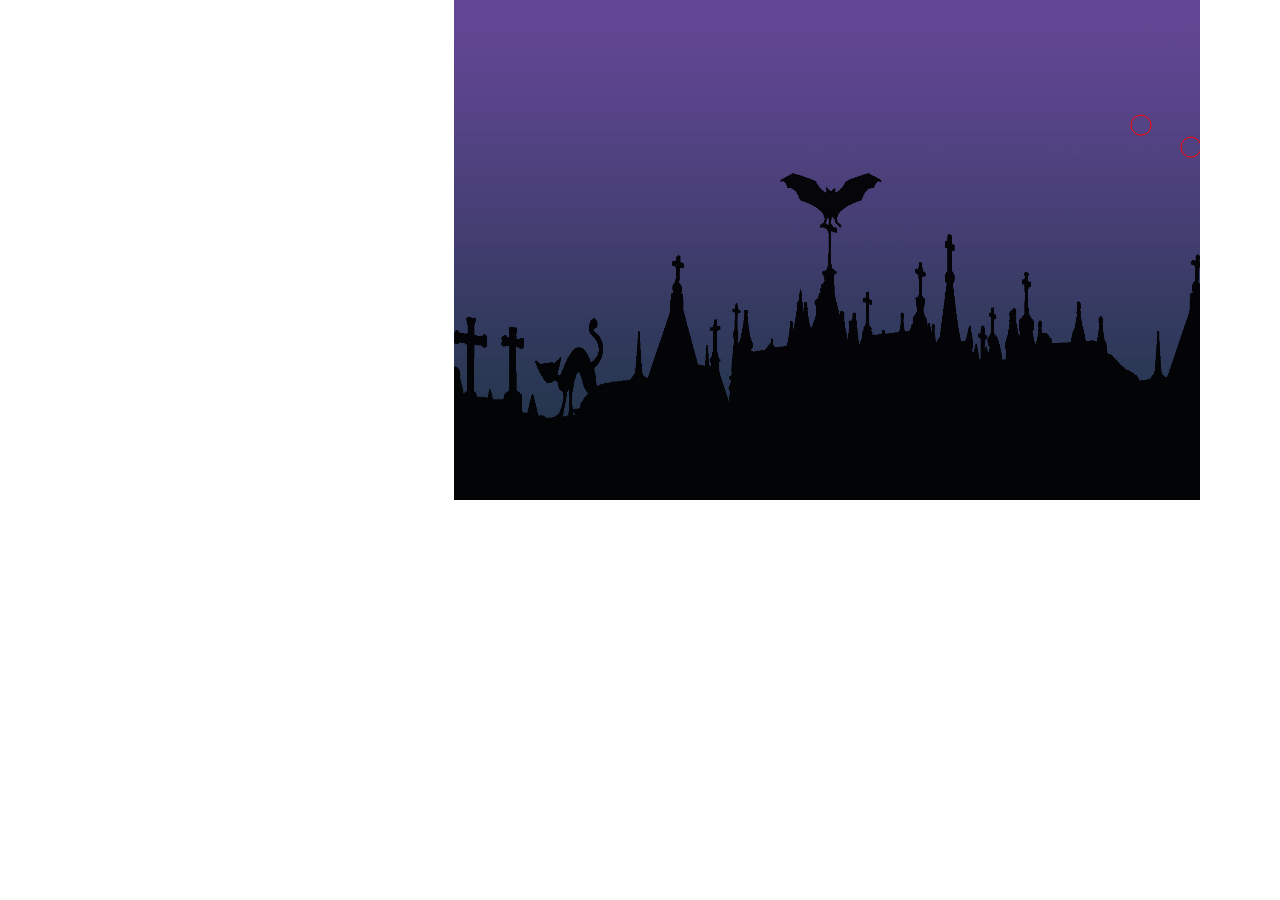
<file: arcade.html>
<!DOCTYPE html>
<html>
<head>
    <title>Space Arcade Game</title>
    <meta name="viewport" content="width=600" />
</head>

<body onload="init()">
	<canvas id="can" height="500" width="1200"
            style="position:absolute;top:0;left:0">
    </canvas>
    <img id="back" style="display:none" src="back2.jpg" />
	<img id="witch" src="witch.png" style="display:none">
</body>

<script type="text/javascript">
        var can, ctx, back, xBack = 0, xIncr = 1,
            imgWidth = 500, shipX = 10, shipY = 140,
            target = [1, 1, 1, 1, 1],
            targetX = [], targetY = [], targetSpeed = 1.5,
            phase = 0.1, targets = 4, bulletX, bulletY, score = 0;
 
        function init() {
            back = document.getElementById("back");
            can = document.getElementById("can");
            ctx = can.getContext("2d");
            ctx.font = "14pt Helvetica";	
						
            newTargets();
            animate();
            can.addEventListener("mousemove",move, false);
            can.addEventListener("touchmove",tMove, false);
            can.addEventListener("mouseup",newBullet, false);
			}
 
        function newTargets() {
            for (i = 0; i < targets; i++) {
                target[i] = 1;
                targetX[i] = can.width + 10 + i * 50;
                targetY[i] = i * Math.PI / 2;
            }
        }
 
        // There is a maximum of 1 bullet
        // If user shoots again, old bullet is gone
        // If bulletX = 0, there is no bullet
 
        // User clicked mouse or lifted finger
        function newBullet(e) {
            bulletX = 35;
            bulletY = shipY + 10;
        }
 
        function animate() {
            model();
            drawBack();
            drawShip();
            drawBullet();
            drawTarget();
            drawScore();
            setTimeout(animate,15);
        }
 
        function model() {
            // if there is a bullet, advance it
            if (bulletX)
                bulletX = bulletX + 2;
            // if the bullet goes off the right edge, zero it
            if (bulletX > can.width)
                 bulletX = 0;
             // move targets
            for (i = 0; i < targets; i++) {
                    targetX[i] -= targetSpeed;
                    targetY[i] += phase;
            }
            // if last target off left edge of screen,
            // generate new set
            if (targetX[targets - 1] < 0)
                newTargets();
        }
 
        function drawBack() {
   			   // pan background
                xBack -= xIncr;
		
				can.onload = function (){
					ctx.drawImage(back, xBack, 0,1200,500);
                };
				// draw new copy at right edge of old copy
                ctx.drawImage(back, xBack + imgWidth, 0,1200,500);
                // if background scrolled off screen, reset
                if (xBack <= -1 * imgWidth)
                    xBack += imgWidth;
        }
 
 
        function drawTarget() {
            ctx.strokeStyle = "red";
            // for each target:
            for (i = 0; i < targets; i++) {
                // if target not yet hit:
                if (target[i]) {
                    // draw a circle
                    ctx.beginPath();
                    var tY = 150 + 25 * Math.sin(targetY[i]);
                    ctx.arc(targetX[i], tY, 10, 0, 2 * Math.PI);
                    ctx.closePath();
                    ctx.stroke();
                    // if bullet inside circle, target is hit
                    if (bulletX && ctx.isPointInPath(bulletX,bulletY)) {
                        target[i] = 0;
                        score = score + 10;
                    }
                }
            }
        }
 
        function drawShip() {
			ctx.fillStyle = "white";
            ctx.beginPath();
            ctx.moveTo(shipX, shipY);
            ctx.lineTo(shipX + 30, shipY + 10);
            ctx.lineTo(shipX, shipY + 20);
            ctx.closePath();
            ctx.fill();
			
        }
 
        function drawBullet() {
            if (bulletX)
                ctx.fillRect(bulletX, bulletY, 2, 1);
        }
 
        function drawScore() {
            var sc = "Score: " + score;
            ctx.fillText(sc, 10, 25);
        }
 
        // move ship in response to mouse
        function move(e)
        {
            if (!e)
                e = event;
            shipY = e.pageY;
            return false;
        }
 
        // move ship in response to touch
        function tMove(e)
        {
            if (!e)
				e = event;
            shipY = e.touches[0].pageY;
            return false;
        }
    </script>
</html>
</file>
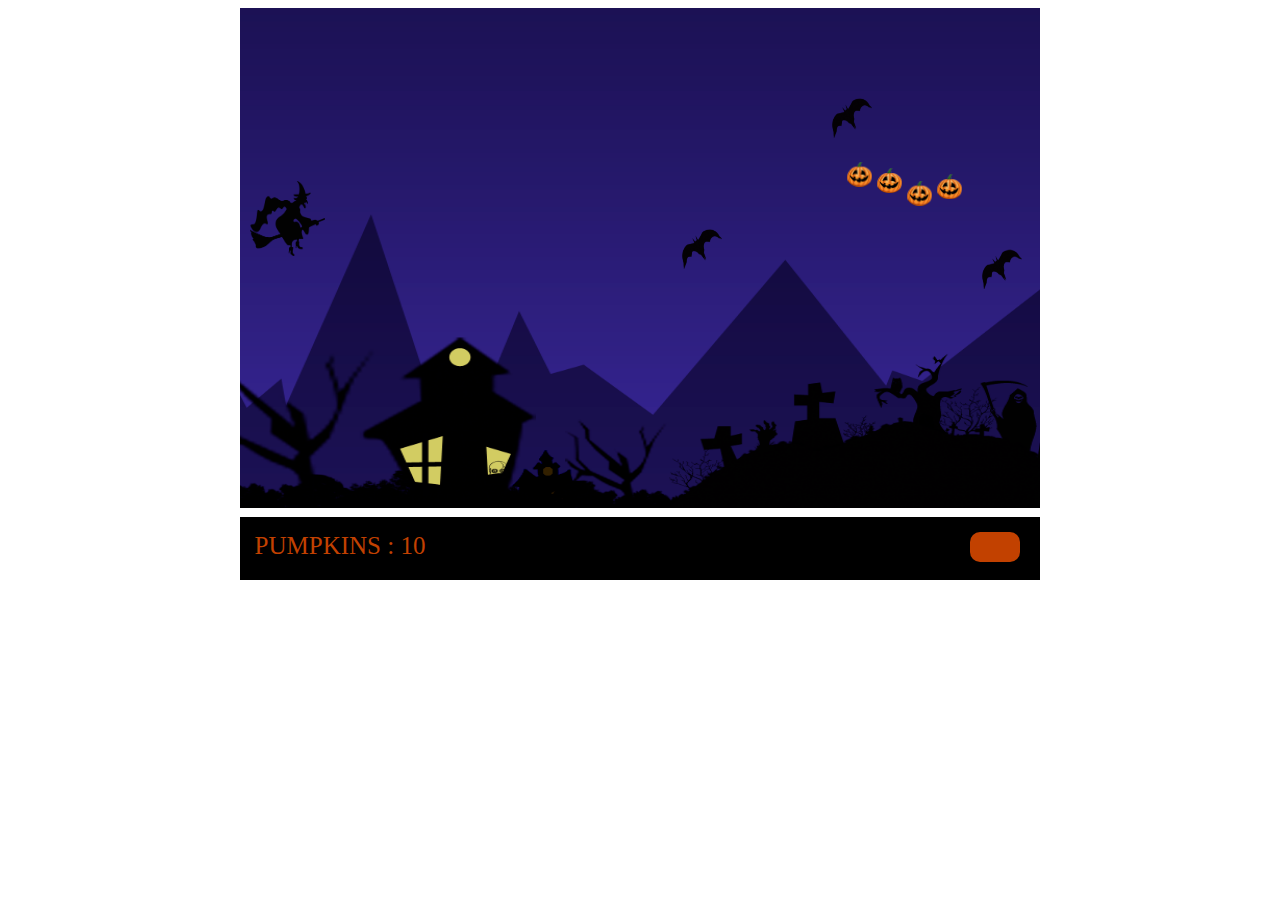
<file: whatelse.html>
<!DOCTYPE html>
<html>
<head>
    <title>Witch Run</title>
<!--    <link href="http://fonts.googleapis.com/css?family=Creepster" rel="stylesheet" type="text/css">	-->
	<meta name="viewport" content="width=600" />
<style>
#scoreupdate{
width:200px;
background-color:#000000;
color:#c24100;
font-size:25px;
font-family:"Creepster";
padding-top:15px;
text-align:center;
}

#barupdate{
float:right;
width:500px;
background-color:#000000;
color:#c24100;
font-size:25px;
}

.center{
width:800px;
margin:0 auto;
margin-top:5px;
background-color:#000000;
padding-bottom:20px;
}

#bar{
margin:-28px 20px 0px 0px;
float:right;
width:0px;
height:30px;
background-color:#c24100;
transition:width 3s;
border-radius:10px;
}
</style>

<script type="text/javascript">
    
    window.requestAnimFrame = (function() {
    	return window.requestAnimationFrame || window.webkitRequestAnimationFrame || window.mozRequestAnimationFrame || window.oRequestAnimationFrame || window.msRequestAnimationFrame ||
    	function(callback) {
    		window.setTimeout(callback, 1000 / 60);
    	};
    })();

    var can, ctx, back; //for canvas and drawimage 

    var broom=function() {					//has coords of broom 
    		this.shipX=10;
    		this.shipY=140;
    		this.right=false;
    		this.left = false;
    		this.down = false;
    		this.up = false;
    		this.accx = 2;
    		this.accy = 2;
    		this.direction;
    		this.isp;
    		this.driftsp = 0.75;
    }

    var background= function() {			//var for scrolling background 
    		this.xBack=0;
    		this.xIncr=4;
    }

    var pumpkin= function(){
    		this.px;
    		this.py;
    		this.v;
    		this.theta;
    }

    var points = function(){
    		this.arr=Math.random()*350+50;
    }

    var collected= function(){
    		this.score = 10;
    }

    var pumpkinhit = function (){
    	this.px;
    	this.py;
    	this.v;
    	this.theta;
    	}
    
    var batht=function() {					//for height of bats appearing			
		this.ht = Math.random()*200+50; 
        this.pos_space;    
        this.exist = 1;
	}
 
    
    var big_bat = [];
    for(var bb = 0 ; bb<3 ; bb++)
    	{big_bat[bb] = new batht;
    	 big_bat[bb].pos_space = 750 + (bb*150);
    	}
    
    
    var pumpkin_bullets = [];
    for(var j = 0 ; j<3 ; j++)
    pumpkin_bullets[j] = new pumpkinhit(0,0,0.1,0); 
    
   // var pumpkin = new pumpkinhit(); 
    var broomht = new broom();

    var changebg = new background();
    var changebat = new background();

	var changesmallbat1 = new background();
	var changesmallbat2 = new background();
    var sc = new collected();
    
	var height = new batht();
	var height1 = new batht();
	var height2 = new batht();	

	var fruit1 = new points();
    var fruit2 = new points();

    var target1 = [1,1,1,1],target2 = [1,1,1,1] ,targetX = [], targetY = [], targetSpeed = 1.5, phase = 0.1, targets=4;
	var collide = [1,1,1], l=0, m=0, n=0, bingo=1, y1=0, y2=0;
	var bat_collide1=[],bat_collide2=[];

	for(var t=0;t<20;t++)
	{
		bat_collide1[t]=0;
		if(i<15)
			bat_collide2[t]=0;
	}

    var d = new Date();
    var dnw = new Date();
    var startTime,time;
    var deg = 45;
    var i = 0; 
    var k = 0;  
    var keysDown = {};
     
    // broom 
    var broomReady = false;
    var broomimage = new Image();

    //pumpkin bullet 
    var pumpkin_bullet_Ready = false;
    var pumpkin_bullet_image = new Image();

    //pumpkin collect 
    var pumpkin_collect_Ready = false;
    var pumpkin_collect_image = new Image();

	var lightReady = false;
	var lightImage =new Image();

	var thunderReady1 = false;
	var thunderImage1 = new Image();
	var thunderReady2 = false;
	var thunderImage2 = new Image();
	var thunderReady3 = false;
	var thunderImage3 = new Image();

    // to move broom 
function onKeyDown(e) {
    	  broomht.isp = 0.01;
    	  if (e.keyCode == 39 || e.keyCode == 68){broomht.right = true ; broomht.direction = 'broomht.right'; broomht.accx = 2; broomht.isp = broomht.isp + 0.001;}
    	  if (e.keyCode == 37 || e.keyCode == 65){broomht.left = true; broomht.direction = 'broomht.left'; broomht.accx = 2;    broomht.isp = broomht.isp + 0.001;}
    	  if (e.keyCode == 38 || e.keyCode == 87){broomht.up = true; broomht.direction = 'broomht.up'; broomht.accy = 2;        broomht.isp = broomht.isp + 0.001;}
      	  if (e.keyCode == 40 || e.keyCode == 83){broomht.down = true; broomht.direction = 'broomht.down'; broomht.accy = 2;    broomht.isp = broomht.isp + 0.001;}
    	}

function onKeyUp(e) {
    	  if (e.keyCode == 39 || e.keyCode == 68) broomht.right = false;  
    	  if (e.keyCode == 37 || e.keyCode == 65) broomht.left = false;
    	  if (e.keyCode == 38 || e.keyCode == 87) broomht.up = false;
    	  if (e.keyCode == 40 || e.keyCode == 83) broomht.down = false;
    	}

    /*
	// move ship in response to mouse
    function move(e)
    {
        if (!e)
            e = event;
        broomht.shipY = e.pageY;
        return false;
    }

    // move ship in response to touch
    function tMove(e)
    {
        if (!e)
            e = event;
        broomht.shipY = e.touches[0].pageY;
        return false;
    }
    
	*/
	/*addEventListener("keydown", function (e) {
    broomht.isp = 0.01;
	keysDown[e.keyCode] = true;
	 if (e.keyCode == 39)
	broomht.direction = 'broomht.right';
	 if (e.keyCode == 37)
	broomht.direction = 'broomht.left';
	 if (e.keyCode == 38)
	broomht.direction = 'broomht.up';
	 if (e.keyCode == 40)
	broomht.direction = 'broomht.down';
	
}, false);


addEventListener("keyup", function (e) {
	delete keysDown[e.keyCode];
}, false);
*/

function init() {
    	
		   bat = document.getElementById("bat");
    	   back = document.getElementById("back");
           can = document.getElementById("can");
           ctx = can.getContext("2d");
           ctx.font = "14pt Helvetica";
           newTargets();
		   loadimages();
           animate();
           //can.addEventListener("mousemove",move, false);
           //can.addEventListener("touchmove",tMove, false);
           addEventListener("mouseup",newBullet, false);
           addEventListener("keydown",newBullet, false);
           addEventListener('keydown',onKeyDown,false);
           addEventListener('keyup',onKeyUp,false);
           time = d.getTime();
           }
     
function newTargets() {
                for (i = 0; i < targets; i++)
                    targetY[i] = i * Math.PI / 2;
           }

function loadimages(){
			broomimage.onload = function () {
			broomReady = true;
			};
		broomimage.src = "witch.png";

		lightImage.onload = function () {
       	lightReady = true;
		};
		lightImage.src = "backlight.png";

		thunderImage1.onload = function () {
		thunderReady1 = true;
		};
		thunderImage1.src = "Clouds.png";

		thunderImage2.onload = function () {
		thunderReady2 = true;
		};
		thunderImage2.src = "Clouds2.png";			
		thunderImage3.onload = function () {
		thunderReady3 = true;
		};
		thunderImage3.src = "Clouds3.png";

		pumpkin_collect_image.onload = function () {
		pumpkin_collect_Ready = true;
        };      
		pumpkin_collect_image.src = "pumpkin_hit.png";
	}
    
function newBullet(e) {
	if (e.keyCode == 32)
		{
    	pumpkin_bullets.push(new pumpkinhit(0,0,0.1,0));  	
        // create a new pumpkin 
        sc.score-=1;
        pumpkin_bullets[k].px = broomht.shipX + 35;
    	pumpkin_bullets[k].py = broomht.shipY + 10;
        pumpkin_bullets[k].tlapse = 0;
        pumpkin_bullets[k].exist = 1;
        k++;
		}
    }

function destroyBullet()
   {     var index;
     for(j = 0; j < pumpkin_bullets.length; j++ )
	  { index = pumpkin_bullets.indexOf(pumpkin_bullets[j]);

     if (pumpkin_bullets[j].px > can.width)
	   {
    	pumpkin_bullets[j].px = 0;
    	pumpkin_bullets.splice(index, 1);
    	 k--;
       
	   }
    if (pumpkin_bullets[j].py > can.height)
	   {
    	pumpkin_bullets[j].tlapse = 0;
    	pumpkin_bullets.splice(index, 1);
    	 k--;

	   }
    

	  }

    }


function animate() {
    	model();
        drawBack();
		lightning();
		drawbroom();
		drawPumpkins();
	    drawBats();
		drawBullet();
		//hitbats();
		destroyBullet();

		if(Math.random()*1000<3 && y1!=1 && y2!=1)	
		{
			n=Math.random()*100+50;
			colonyofbats();
			y1=1;
			y2=1;
		}
		if(y1==1||y2==1)
			colonyofbats();

		resetTargets();
		drawScore();

        requestAnimFrame(function() {
            startTime = (new Date()).getTime();
            animate();
			});
          time = (new Date()).getTime() - startTime;
		}
     
function model() {
        // if there is a pumpkin, advance it 
        // if (pumpkin_bullets[0].px)
        
          var speed = 3500;
          var gravity = 250;
          var t  = time/1000;
          var j = 0;
          
       for(j = 0; j < pumpkin_bullets.length; j++ )
        { 
         
          if (pumpkin_bullets[j].px)
          { 
        	  
        	pumpkin_bullets[j].px =  pumpkin_bullets[j].px + speed*t;
            pumpkin_bullets[j].py =  pumpkin_bullets[j].py + (0.5*gravity*Math.pow(pumpkin_bullets[j].tlapse,2));
            pumpkin_bullets[j].tlapse = pumpkin_bullets[j].tlapse + 0.004;
       
            if (pumpkin_bullets[j].px > can.width)
        	   {
            	pumpkin_bullets[j].px = 0;
                // pumpkin_bullets[j].exist= 0;
        	   }
            if (pumpkin_bullets[j].py > can.height)
        	   {
            	pumpkin_bullets[j].tlapse = 0;
        	   // pumpkin_bullets[j].exist= 0;
        	   }
			} 
        } 
          
          
        for (i = 0; i < targets; i++) {
                targetX[i] -= targetSpeed;
                targetY[i] += phase;
        }
      
        // if last target off left edge of screen, 
        // generate new set 
        if (targetX[targets - 1] < 0)
            newTargets();
        
    }
     
function drawBack() {
					// pan background                
                    changebg.xBack -= changebg.xIncr;
                    ctx.drawImage(back, changebg.xBack, 0 ,1200, 500);			//1200--> image width
                    // draw new copy at broomht.right edge of old copy
                    ctx.drawImage(back, changebg.xBack +1200 , 0 ,1200 , 500);
			}

function lightning()
	{

				if(Math.random()*1000<100 && bingo==1 && y1!=0 && y2!=0)
				{
					bingo=Math.random()*300+10;
				}
				if(bingo!=1)
				{					
					if(m%1000>=300 && m%1000<320)
					ctx.drawImage(thunderImage1,bingo, 0 ,325, 320);
					else if(m%1000>=320 && m%1000<400)
					ctx.drawImage(thunderImage2,bingo, 0 ,325, 320);
					else if(m%1000>400 && m%1000<405)					//when lightning strikes; check for broom under it
					{
						ctx.drawImage(thunderImage3,bingo, 0 ,325, 320);

					if((bingo-broomht.shipX)<30 && (bingo-broomht.shipX)>-250 && bingo!=1)
    				{
    					if(broomht.shipY<250)
								{
									bingo=1;
									sc.score-=30;
								}
					}
					}
					else if(m%1000>410 && m%1000<500)
					ctx.drawImage(thunderImage2,bingo, 0 ,325, 320);
					else if(m%1000>500 && m%1000<520)
					{
						ctx.drawImage(thunderImage1,bingo, 0 ,325, 320);
						bingo=1;
					}
				}
				if(Math.random()*200<4)
				ctx.drawImage(lightImage, Math.random()*800, 0 ,50, 200);
	}


function drawbroom() {
	 // load sprite  
    var t  = time/1000;
    var speed = 1500;
    var slow = 1.01;
   /* broomimage.onload = function () {
    	broomReady = true;
    };
    	broomimage.src = "witch.png";*/
    
    	  
    	 // for broomht.direction movement 
    	   if (39 in keysDown || broomht.right)
    	   {
    		   if(broomht.shipX > can.width-70)
    		      broomht.shipX += 0; 
    	      else
    		      broomht.shipX += speed*t;
    	   }
        else 
        	if (37 in keysDown || broomht.left) 
           {
        	   if(broomht.shipX < 20)
        	      broomht.shipX += 0; 
        	   else 
        	      broomht.shipX -= speed*t;
           }
        else
        	if (38 in keysDown || broomht.up)   
    	   {
    		   if(broomht.shipY < 10)
    		      broomht.shipY += 0;
    		  
    	       else 
    		      broomht.shipY -= speed*t;
    	   }
        else 
        	if (40 in keysDown || broomht.down)
           {
        	   if(broomht.shipY > can.height-70)
                 broomht.shipY += 0;
               else 
        	      broomht.shipY += speed*t;
           }
       else
    	   {
    	    if(broomht.shipY > can.height-70)
                   {broomht.shipY += 0;
    	            broomht.shipX -= broomht.driftsp;
                   }
    	    else
    	    	if(broomht.shipX < 20)
     	           {broomht.shipX += 0;
    	            broomht.shipY += broomht.driftsp;
     	           }
    	    else
          	     if(broomht.shipX < 20 && broomht.shipY > can.height-70)
           	        {broomht.shipX += 0;
          	         broomht.shipY += 0;
           	        }
    	    else
    		  { broomht.shipX -= broomht.driftsp;
    		    broomht.shipY += broomht.driftsp;
    	      }
    		 
    	   }
           
    	 
    	   // for inertia 
    	      if (!broomht.right && broomht.direction == 'broomht.right') 
    	      { 
    	    	  if(broomht.shipX >= can.width-70)
    		      broomht.shipX += 0; 
    	      else 
    	    	  broomht.shipX += broomht.accx; slow = 1.01; broomht.accx = broomht.accx/slow;
    	    	  }
           else 
              if (!broomht.left && broomht.direction == 'broomht.left') 
              {
           	    if(broomht.shipX <= 20)
         	       broomht.shipX += 0; 
         	    else 
         		   broomht.shipX -= broomht.accx; slow = 1.01; broomht.accx = broomht.accx/slow;
         		   }
           else
       	      if (!broomht.up && broomht.direction == 'broomht.up') 
       	      { 
       	    	  if(broomht.shipY <= 10)
       	            broomht.shipY += 0;
       	          else 
       	           broomht.shipY -= broomht.accy; slow = 1.01; broomht.accy = broomht.accy/slow;
       	    	   
       	      }
           else 
              if (!broomht.down && broomht.direction == 'broomht.down') 
              {
            	  if(broomht.shipY >= can.height-80)
                      broomht.shipY += 0;
                   else
                	  broomht.shipY += broomht.accy; slow = 1.01; broomht.accy = broomht.accy/slow;
                	   }
            
            
    ctx.drawImage(broomimage, broomht.shipX, broomht.shipY, 75, 75);

		}


function hitbats()
{   var index;

	bat.onload = function () {
    	batReady = true;
		};
   	changebat.xBack -= 7;

   	
	for(j = 0; j < pumpkin_bullets.length ; j++ ) 
	{
	  index = pumpkin_bullets.indexOf(pumpkin_bullets[j]);

	if(collide[0])
	{  ctx.drawImage(bat, changebat.xBack +750,height.ht ,40 , 40);
	   if((changebat.xBack+750-pumpkin_bullets[j].px)<40 && (changebat.xBack+750-pumpkin_bullets[j].px)>-20 )//subtract x axis of bullet to compare 
				{
				if((pumpkin_bullets[j].py-height.ht)<20 && (pumpkin_bullets[j].py-height.ht)>-40)
					{
						collide[0]=0;
						if(sc.score<100)
							sc.score+=10;
					     	pumpkin_bullets.splice(index, 1);
						k--;
					}
				}
	}


	if(collide[1])
	{   ctx.drawImage(bat, changebat.xBack +1050,height2.ht ,40 , 40);
	 	if((changebat.xBack+900-pumpkin_bullets[j].px)<40 && (changebat.xBack+900-pumpkin_bullets[j].px)>-20)//subtract x axis of witch to compare
		{
			if((pumpkin_bullets[j].py-height1.ht)<20 && (pumpkin_bullets[j].py-height1.ht)>-40)
			{
				collide[1]=0;
				if(sc.score<100)
					sc.score+=10;
			    	pumpkin_bullets.splice(index, 1);
				k--;
			}
		}
	}

	if(collide[2])
	{   ctx.drawImage(bat, changebat.xBack +900,height1.ht ,40 , 40);
	 	if((changebat.xBack+1050-pumpkin_bullets[j].px)<40 && (changebat.xBack+1050-pumpkin_bullets[j].px)>-20)//subtract x axis of witch to compare
		{
			if((pumpkin_bullets[j].py-height2.ht)<20 && (pumpkin_bullets[j].py-height2.ht)>-40 )
			{
				collide[2]=0;
				if(sc.score<100)
					sc.score+=10;
			     	pumpkin_bullets.splice(index, 1);
				k--;
			}
		}
	}


	} // for loop 

}
    	
function drawBats(){   


		bat.onload = function () {
        	batReady = true;
			};
       	changebat.xBack -= 7;

      
       	for (var bb = 0 ; bb<3 ; bb++)
       	{ctx.drawImage(bat, changebat.xBack +big_bat[bb].pos_space,big_bat[bb].ht ,40 , 40);
		  if(big_bat[bb].exist)
		{  
			if((changebat.xBack+big_bat[bb].pos_space-broomht.shipX)<60 && (changebat.xBack+big_bat[bb].pos_space-broomht.shipX)>-20)//subtract x axis of witch to compare 
					{
					if((broomht.shipY-big_bat[bb].ht)<40 && (broomht.shipY-big_bat[bb].ht)>-60)
						{
					     	big_bat[bb].exist = 0;
							if(sc.score<100)
								sc.score-=5;
						}
					}
        }

       	} 
       	
   
   }
    		
function drawPumpkins() {        	
    			var k1=fruit1.arr,k2=fruit2.arr;
    			for(var i=0;i<5;i++)					// 4 targets in total
    				{
    					var tY =  10 * Math.sin(targetY[i]);

    					if(target1[i])
    						{
    						ctx.drawImage(pumpkin_collect_image, changebg.xBack +620 + k1,fruit1.arr+tY ,25 ,25);
    							
    							if((changebg.xBack+620+k1-broomht.shipX)<70 && (changebg.xBack+620+k1-broomht.shipX)>-20)//subtract x axis of witch to compare
    							{
    								if((broomht.shipY-fruit1.arr)<50 && (broomht.shipY-fruit1.arr)>-100)
    								{
    									target1[i]=0;
    									if(sc.score<100)
											sc.score+=1;
    								}
    							}
    						}
    					
    					if(target2[i])
    						{
    						ctx.drawImage(pumpkin_collect_image, changebg.xBack +800 + k2,fruit2.arr+tY ,25 ,25);
    						
    						
    						if((changebg.xBack+800+k2-broomht.shipX)<70 && (changebg.xBack+800+k2-broomht.shipX)>-20)//subtract x axis of witch to compare
    							{
    								if((broomht.shipY-fruit2.arr)<50 && (broomht.shipY-fruit2.arr)>-100)
    								{
    									target2[i]=0;
										if(sc.score<100)
											sc.score+=1;
    								}
    							}
    						}
    					
    					k1+=30;
    					k2+=30;
    				}
    		}
    
    
function drawBullet() {
    	for(j = 0; j < pumpkin_bullets.length ; j++ ) 
    	  if (pumpkin_bullets[j].px)
          { 
            pumpkin_bullet_image.onload = function () {
        	pumpkin_bullet_Ready = true;
            };
            
        	pumpkin_bullet_image.src = "pumpkin_bullet.png";
            ctx.drawImage(pumpkin_bullet_image,  pumpkin_bullets[j].px,  pumpkin_bullets[j].py, 25, 25);
          }
      }

   
function drawScore() {
    			document.getElementById("scoreupdate").innerHTML="PUMPKINS :"+" "+sc.score;
                document.getElementById("bar").style.width=(sc.score*5)+"px";
		}

function resetTargets()  // make changes   
	{
	// if background scrolled off screen, reset
			if (changesmallbat1.xBack <= -1 * 1200)
 				{
					changesmallbat1.xBack += 1200;
					y1=0;
					for(var t=0;t<20;t++)
					{
						bat_collide1[t]=0;
						if(i<15)
						bat_collide2[t]=0;
					}
				}
			if (changesmallbat2.xBack <= -1 * 1200)
 				{
					changesmallbat2.xBack += 1200;			
					y2=0;
				}

			if(changebat.xBack<-1200)
				{ 
					changebat.xBack += 1200; // create a for loop for bats here 
					collide=[1,1,1];
				  	for (var bb = 0 ; bb<3 ; bb++)
				  	   big_bat[bb].ht = Math.random()*250+bb*50;


				/*	
					height.ht=Math.random()*200+100;
					height1.ht=Math.random()*250+50;
					height2.ht=Math.random()*300; */
				}

			if (changebg.xBack <= -1 * 1200)
            	{
					changebg.xBack += 1200;

					fruit1.arr=Math.random()*300+50;
					fruit2.arr=Math.random()*300+50;
					target1=[1,1,1,1];
					target2=[1,1,1,1];
				}				

			if(l%15==4)
			{
				document.getElementById("bat").src=document.getElementById("bat1").src;
				document.getElementById("smallbat1").src=document.getElementById("bat1").src;
				document.getElementById("smallbat2").src=document.getElementById("bat2").src;
				document.getElementById("smallbat3").src=document.getElementById("bat3").src;
			}
			else if(l%15==8)
			{
				document.getElementById("bat").src=document.getElementById("bat2").src;
				document.getElementById("smallbat1").src=document.getElementById("bat2").src;
				document.getElementById("smallbat2").src=document.getElementById("bat3").src;
				document.getElementById("smallbat3").src=document.getElementById("bat1").src;
			}
			else if(l%15==12)
			{
				document.getElementById("bat").src=document.getElementById("bat3").src;
				document.getElementById("smallbat1").src=document.getElementById("bat3").src;
				document.getElementById("smallbat2").src=document.getElementById("bat1").src;
				document.getElementById("smallbat3").src=document.getElementById("bat2").src;
			}

			if(l%50==0)
			{
				document.getElementById("smallbat1").src=document.getElementById("bat1").src;
				document.getElementById("smallbat2").src=document.getElementById("bat2").src;
				document.getElementById("smallbat3").src=document.getElementById("bat3").src;
			}
			else if(l%50==24)
			{
				document.getElementById("smallbat1").src=document.getElementById("bat2").src;
				document.getElementById("smallbat2").src=document.getElementById("bat3").src;
				document.getElementById("smallbat3").src=document.getElementById("bat1").src;
			}
			else if(l%15==48)
			{
				document.getElementById("smallbat1").src=document.getElementById("bat3").src;
				document.getElementById("smallbat2").src=document.getElementById("bat1").src;
				document.getElementById("smallbat3").src=document.getElementById("bat2").src;
			}


			l++; m++;
	}

function colonyofbats(){
			changesmallbat1.xBack-=10;
			changesmallbat2.xBack-=10;
			var r=0;
			if(y1!=0)
			for(var i=0;i<20;i++,r+=25)
    				{
							if(i%3==0)
							ctx.drawImage(smallbat1, changesmallbat1.xBack +750+ r ,n+10*Math.random() ,15 ,15);							
    						if(i%3==1)
							ctx.drawImage(smallbat2, changesmallbat1.xBack +750+ r ,n+10*Math.random() ,15 ,15);
    						if(i%3==2)
							ctx.drawImage(smallbat3, changesmallbat1.xBack +750+ r ,n+10*Math.random() ,15 ,15);	
							if((changesmallbat1.xBack+750+r-broomht.shipX)<50 && (changesmallbat1.xBack+750+r-broomht.shipX)>-20)
    							{
    								if((broomht.shipY-n)<30 && (broomht.shipY-n)>-70 && bat_collide1[i]==0)
											{
												sc.score=sc.score-2;
												bat_collide1[i]=1;
											}
    							}
    				}
			r=Math.random()*50+50;
			if(y2!=0)
			for(var i=0;i<15;i++,r+=25)
    				{
							if(i%3==0)
							ctx.drawImage(smallbat1, changesmallbat2.xBack +750+ r ,n+200+10*Math.random() ,15 ,15);							
    						if(i%3==1)
							ctx.drawImage(smallbat2, changesmallbat2.xBack +750+ r ,n+200+10*Math.random() ,15 ,15);
    						if(i%3==2)
							ctx.drawImage(smallbat3, changesmallbat2.xBack +750+ r ,n+200+10*Math.random() ,15 ,15);							

							if((changesmallbat2.xBack+750+r-broomht.shipX)<50 && (changesmallbat2.xBack+750+r-broomht.shipX)>-10)
    							{	
										if((broomht.shipY-n-200)<30 && (broomht.shipY-n-200)>-70 && bat_collide2[i]==0)
											{
												sc.score=sc.score-2;
												bat_collide2[i]=1;
											}
    							}
    				}
		}
     
</script>
</head>

<body onload="init()">
	<div style="width:800px;margin:0 auto;">
    <canvas id="can" height="500" width="800">
    </canvas>
	</div>

	<div class="center">
	<div id="scoreupdate"></div>
	<div id="barupdate">
	<div id="bar"></div>
	</div>
	</div>
    
		<img id="bat" style="display:none" src="Bat1.png" />
		<img id="smallbat1" style="display:none"/>
		<img id="smallbat2" style="display:none" />
		<img id="smallbat3" style="display:none" />

		<img id="bat1" style="display:none" src="Bat1.png" />
		<img id="bat2" style="display:none" src="Bat2.png" />
		<img id="bat3" style="display:none" src="Bat3.png" />

		<img id="back" style="display:none" src="BG4.png" />
</body>
</html>
</file>
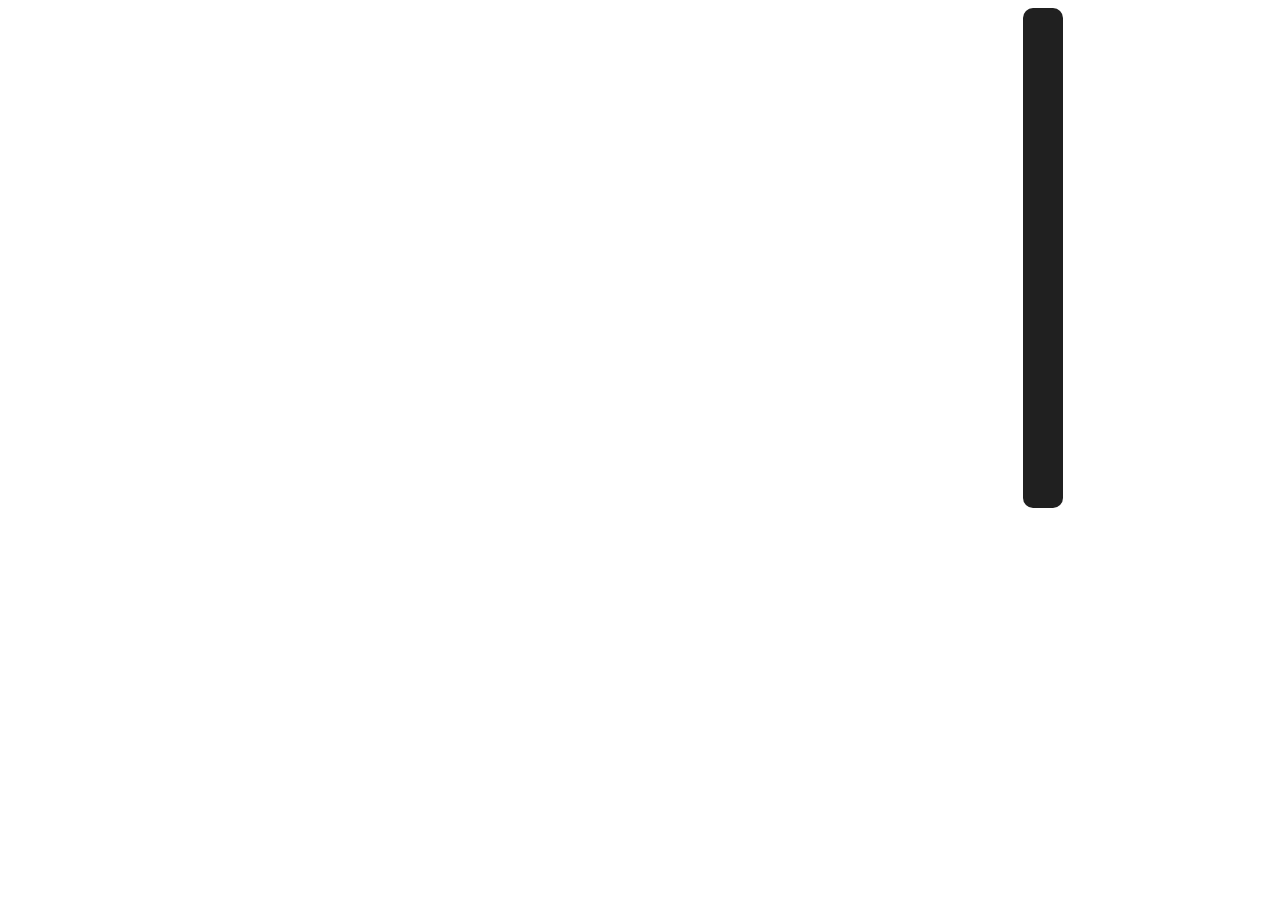
<file: Witch.html>
<!DOCTYPE html>
<html>
<head>
    <title>Witch Run</title>
	<link href="http://fonts.googleapis.com/css?family=Creepster" rel="stylesheet" type="text/css">
	<meta name="viewport" content="width=600" />
<style>
#barupdate{
float:right;
background-color:#202020;
width:40px;
height:500px;
border-radius:10px;
overflow:hidden;
}
#bar{
margin-top:450px;
width:40px;
background-color:#c24100;
transition:height 3s;
transition:margin 0s;
border-radius:10px;
}
</style>
</head>

<body onload="init()">
<div style="width:845px;margin:0 auto;">
    <canvas id="can" height="500" width="800">
    </canvas>
	<div id="barupdate">
	<div id="bar"></div>
	</div>
</div>
		<img id="bat" style="display:none" src="Bat1.png" />
		<img id="smallbat1" style="display:none" />
		<img id="smallbat2" style="display:none" />
		<img id="smallbat3" style="display:none" />
		
		<img id="bat1" style="display:none" src="Bat1.png" />
		<img id="bat2" style="display:none" src="Bat2.png" />
		<img id="bat3" style="display:none" src="Bat3.png" />
		
		<img id="back" style="display:none" src="BG4.png" />
</body>

<script type="text/javascript">
window.onload=function(){
    window.requestAnimFrame = (function() {
    	return window.requestAnimationFrame || window.webkitRequestAnimationFrame || window.mozRequestAnimationFrame || window.oRequestAnimationFrame || window.msRequestAnimationFrame ||
    	function(callback) {
    		window.setTimeout(callback, 1000 / 60);
    	};
    })();
	
	window.cancelRequestAnimFrame = ( function() {
    return window.cancelAnimationFrame          ||
        window.webkitCancelRequestAnimationFrame    ||
        window.mozCancelRequestAnimationFrame       ||
        window.oCancelRequestAnimationFrame     ||
        window.msCancelRequestAnimationFrame        ||
        clearTimeout
	})();

    var can, ctx, back; 					//for canvas and drawimage 

    var broom=function() {					//has coords of broom 
    		this.shipX=10;
    		this.shipY=140;
    		this.right=false;
    		this.left = false;
    		this.down = false;
    		this.up = false;
    		this.accx = 2;
    		this.accy = 2;
    		this.direction;
    		this.isp;
    		this.driftsp = 0.75;
    }

    var background= function() {			//var for scrolling background 
    		this.xBack=0;
    		this.xIncr=4;
    }

    var pumpkin= function(){
    		this.px;
    		this.py;
    		this.v;
    		this.theta;
    }

    var points = function(){				//for ht. of pumpkins to be collected
    		this.arr=Math.random()*350+50;
			this.target=new Array();
    }

    var collected= function(){
    		this.score = 30;
    }
	var points= function(){
		this.startime;
		this.endtime;
		this.score;
	}

    var pumpkinhit = function (){
    	this.px;
    	this.py;
    	this.v;
    	this.theta;
    }
    
    var ghost = function (){
    	this.gx = 800;
    	this.gy = 350;
    	this.v=1;	
		this.collide=0;
	}
    
    var batht=function() {					//for height of bats appearing			
		this.ht = Math.random()*200+50; 
        this.pos_space;    
        this.exist = 1;
        this.broomcol = 1;
	}
 
    var big_bat = [];	//array of objects for big bats
	var fruit = [];	
    for(var bb = 0 ; bb<4 ; bb++)
    	{
			fruit[bb] = new points;
			fruit[bb].target = [1,1];	
    	}
    for(var bb = 0 ; bb<5 ; bb++)
		{
			big_bat[bb] = new batht;
			big_bat[bb].pos_space = 750 + (bb*150);
		}
	
    var pumpkin_bullets = [];
    for(var j = 0 ; j<3 ; j++)
    pumpkin_bullets[j] = new pumpkinhit(0,0,0.1,0); 
    
	// var pumpkin = new pumpkinhit(); 
    var broomht = new broom();
	var ghostspawn  =  new ghost();
    var changebg = new background();
    var changebat = new background();
    var changeghost = new background();
	
	var changesmallbat1 = new background();
	var changesmallbat2 = new background();
    var sc = new collected();
    
	var height = new batht();
	var height1 = new batht();
	var height2 = new batht();	
	
	var fruit1 = new points();
    var fruit2 = new points();

	var finalscore=new points();
	
    var target1 = [1,1,1,1],target2 = [1,1,1,1] ,targetX = [], targetY = [], targetSpeed = 1.5, phase = 0.1, targets=4;
	var l=0, m=0, n=0,p=0 ,bingo=1, y1=0, y2=0, chkstat=0, prob=1, size=0, request, y=0;			//l,m,n -->counter variables
	var bat_collide1=[],bat_collide2=[];
	
	for(var t=0;t<20;t++)
	{
		bat_collide1[t]=0;
		if(i<15)
			bat_collide2[t]=0;
	}
	
    var d = new Date();
    var dnw = new Date();
    var startTime,time;
    var deg = 45;
    var i = 0; 
    var k = 0;  
    var keysDown = {};
     
    // broom 
    var broomReady = false;
    var broomimage = new Image();

    //pumpkin bullet 
    var pumpkin_bullet_Ready = false;
    var pumpkin_bullet_image = new Image();

    //pumpkin collect 
    var pumpkin_collect_Ready = false;
    var pumpkin_collect_image = new Image();
 
	var lightReady = false;
	var lightImage =new Image();
    
	var thunderReady1 = false;
	var thunderImage1 = new Image();
	var thunderReady2 = false;
	var thunderImage2 = new Image();
	var thunderReady3 = false;
	var thunderImage3 = new Image();
	
	var ghostready = false;
	var ghostimage =new Image();
	
    // to move broom 
function onKeyDown(e) {
    	  broomht.isp = 0.01;
    	  if (e.keyCode == 39 || e.keyCode == 68){broomht.right = true ; broomht.direction = 'broomht.right'; broomht.accx = 2; broomht.isp = broomht.isp + 0.001;}
    	  if (e.keyCode == 37 || e.keyCode == 65){broomht.left = true; broomht.direction = 'broomht.left'; broomht.accx = 2;    broomht.isp = broomht.isp + 0.001;}
    	  if (e.keyCode == 38 || e.keyCode == 87){broomht.up = true; broomht.direction = 'broomht.up'; broomht.accy = 2;        broomht.isp = broomht.isp + 0.001;}
      	  if (e.keyCode == 40 || e.keyCode == 83){broomht.down = true; broomht.direction = 'broomht.down'; broomht.accy = 2;    broomht.isp = broomht.isp + 0.001;}
    	}

function onKeyUp(e) {
		  if (e.keyCode == 39 || e.keyCode == 68) broomht.right = false;  
    	  else if (e.keyCode == 37 || e.keyCode == 65) broomht.left = false;
    	  else if (e.keyCode == 38 || e.keyCode == 87) broomht.up = false;
    	  else if (e.keyCode == 40 || e.keyCode == 83) broomht.down = false;
		  else {
						if(e.keyCode == 13 && y==0)
						{
						y=1;
						setTimeout(function(){
							cancelRequestAnimFrame(request);                
								}, 100);
							}
						else if(y==1)
						{
							y=0;
							animate();
						}
			}
		}

function init() {
			
		   bat = document.getElementById("bat");
    	   back = document.getElementById("back");
           can = document.getElementById("can");
           ctx = can.getContext("2d");
           ctx.font = "18pt Creepster";
		   ctx.fillStyle = '#c24100';
           intro();
		   newTargets();
		   loadimages();
           animate();
           addEventListener("keydown",newBullet, false);
           addEventListener('keydown',onKeyDown,false);
           addEventListener('keyup',onKeyUp,false);
           time = d.getTime();
           
		   finalscore.startime= (new Date()).getTime();
		   }
		   
function newTargets() {
                for (i = 0; i < targets; i++)
                    targetY[i] = i * Math.PI / 2;
           }
		   
function loadimages(){
	
	    broomimage.onload = function () {
	    broomReady = true;
	    };
		broomimage.src = "sp.png";
		
		lightImage.onload = function () {
       	lightReady = true;
		};
		lightImage.src = "backlight.png";
	
		thunderImage1.onload = function () {
		thunderReady1 = true;
		};
		thunderImage1.src = "Clouds.png";
				
		thunderImage2.onload = function () {
		thunderReady2 = true;
		};
		thunderImage2.src = "Clouds2.png";			
		thunderImage3.onload = function () {
		thunderReady3 = true;
		};
		thunderImage3.src = "Clouds3.png";
	
		pumpkin_collect_image.onload = function () {
		pumpkin_collect_Ready = true;
        };      
		pumpkin_collect_image.src = "pumpkin_hit.png";
		
		ghostimage.onload= function () {
		ghostready = true;
        };      
		ghostimage.src = "ghost.png";
	}
    
function newBullet(e) {
	if (e.keyCode == 32)
		{
    	pumpkin_bullets.push(new pumpkinhit(0,0,0.1,0));  	
        // create a new pumpkin 
		sc.score-=1;
        pumpkin_bullets[k].px = broomht.shipX + 35;
    	pumpkin_bullets[k].py = broomht.shipY + 10;
        pumpkin_bullets[k].tlapse = 0;
        pumpkin_bullets[k].exist = 1;
        k++;
		}
    }

function destroyBullet()
   { var index;
     for(j = 0; j < pumpkin_bullets.length; j++ )
	  { index = pumpkin_bullets.indexOf(pumpkin_bullets[j]);

         if (pumpkin_bullets[j].px > can.width)
	      {
         	pumpkin_bullets[j].px = 0;
          	pumpkin_bullets.splice(index, 1);
            k--;
	      }
         if (pumpkin_bullets[j].py > can.height)
	     {
    	   pumpkin_bullets[j].tlapse = 0;
    	   pumpkin_bullets.splice(index, 1);
    	   k--;
	     }
      }
    }

function animate() {
    	model();
        drawBack();
		lightning();
		drawbroom();
		drawPumpkins();
	    drawBats();
		drawBullet();
	
		hitbats();
		destroyBullet();
		
		if(Math.random()*1000<2 && y1!=1 && y2!=1)	
		{
			n=Math.random()*100+50;
			colonyofbats();
			y1=1;
			y2=1;
		}
		if(y1==1||y2==1)
			colonyofbats();
			
		if(Math.random()*5000<10 && changebg.xBack>-700)
			ghosts();
		
		if(p==1)
			ghosts();
			
		resetTargets();
		drawScore();
		checkstatus();
			
        request = requestAnimFrame(function() {
            startTime = (new Date()).getTime();
            animate();
			});
		
          time = (new Date()).getTime() - startTime;
		}
     
function model() {
      
          var speed = 5;
          var gravity = 250;
          var t  = time/1000;
          var j = 0;
          
       for(j = 0; j < pumpkin_bullets.length; j++ )
        { 
          if (pumpkin_bullets[j].px)
          { 
        	  
        	pumpkin_bullets[j].px =  pumpkin_bullets[j].px + speed;
            pumpkin_bullets[j].py =  pumpkin_bullets[j].py + (0.5*gravity*Math.pow(pumpkin_bullets[j].tlapse,2));
            pumpkin_bullets[j].tlapse = pumpkin_bullets[j].tlapse + 0.004;
       
            if (pumpkin_bullets[j].px > can.width)
        	   {
            	pumpkin_bullets[j].px = 0;
        	   }
            if (pumpkin_bullets[j].py > can.height)
        	   {
            	pumpkin_bullets[j].tlapse = 0;
        	   }
			} 
        } 
          
        for (i = 0; i < targets; i++) {
                targetX[i] -= targetSpeed;
                targetY[i] += phase;
        }
      
        // if last target off left edge of screen, 
        // generate new set 
        if (targetX[targets - 1] < 0)
            newTargets();   
    }
     
function drawBack() {
					// pan background                
                    changebg.xBack -= changebg.xIncr;
                    ctx.drawImage(back, changebg.xBack, 0 ,1200, 500);			//1200--> image width
                    // draw new copy at broomht.right edge of old copy
                    ctx.drawImage(back, changebg.xBack +1200 , 0 ,1200 , 500);
			}
			
function lightning()
	{
				if(Math.random()*1000 < (changebg.xIncr*2) && bingo==1 && y1!=0 && y2!=0)
				{
					bingo=Math.random()*300+10;
				}
				if(bingo!=1)
				{					
					if(m%1000>=300 && m%1000<320)
					ctx.drawImage(thunderImage1,bingo, 0 ,325, 320);
					else if(m%1000>=320 && m%1000<400)
					ctx.drawImage(thunderImage2,bingo, 0 ,325, 320);
					else if(m%1000>400 && m%1000<405)					//when lightning strikes; check for broom under it
					{
						ctx.drawImage(thunderImage3,bingo, 0 ,325, 320);
					
					if((bingo-broomht.shipX)<30 && (bingo-broomht.shipX)>-250 && bingo!=1)
    				{
    					if(broomht.shipY<250)
								{
									bingo=1;
									sc.score-=30;
								}
					}
					}
					else if(m%1000>410 && m%1000<500)
					ctx.drawImage(thunderImage2,bingo, 0 ,325, 320);
					else if(m%1000>500 && m%1000<520)
					{
						ctx.drawImage(thunderImage1,bingo, 0 ,325, 320);
						bingo=1;
					}
				}
				if(Math.random()*200<4)
				ctx.drawImage(lightImage, Math.random()*800, 0 ,50, 200);
	}
	

function drawbroom() {
	 // load sprite  
    var t  = time/1000;
    var speed = 1500;
    var slow = 1.01;    
    	  
    	 // for broomht.direction movement 
    	   if (39 in keysDown || broomht.right)
    	   {
    		   if(broomht.shipX > can.width-70)
    		      broomht.shipX += 0; 
    	      else
    		      broomht.shipX += speed*t;
    	   }
        else 
        	if (37 in keysDown || broomht.left) 
           {
        	   if(broomht.shipX < 20)
        	      broomht.shipX += 0; 
        	   else 
        	      broomht.shipX -= speed*t;
           }
        else
        	if (38 in keysDown || broomht.up)   
    	   {
    		   if(broomht.shipY < 10)
    		      broomht.shipY += 0;
    	       else 
    		      broomht.shipY -= speed*t;
    	   }
        else 
        	if (40 in keysDown || broomht.down)
           {
        	   if(broomht.shipY > can.height-70)
                 broomht.shipY += 0;
               else 
        	      broomht.shipY += speed*t;
           }
       else
    	   {
    	    if(broomht.shipY > can.height-70)
                   {broomht.shipY += 0;
    	            broomht.shipX -= broomht.driftsp;
                   }
    	    else
    	    	if(broomht.shipX < 20)
     	           {broomht.shipX += 0;
    	            broomht.shipY += broomht.driftsp;
     	           }
    	    else
          	     if(broomht.shipX < 20 && broomht.shipY > can.height-70)
           	        {broomht.shipX += 0;
          	         broomht.shipY += 0;
           	        }
    	    else
    		  { broomht.shipX -= broomht.driftsp;
    		    broomht.shipY += broomht.driftsp;
    	      }
    		 
    	   }
           
    	   // for inertia 
    	      if (!broomht.right && broomht.direction == 'broomht.right') 
    	      { 
    	    	  if(broomht.shipX >= can.width-70)
    		      broomht.shipX += 0; 
    	      else 
    	    	  broomht.shipX += broomht.accx; slow = 1.01; broomht.accx = broomht.accx/slow;
    	    	  }
           else 
              if (!broomht.left && broomht.direction == 'broomht.left') 
              {
           	    if(broomht.shipX <= 20)
         	       broomht.shipX += 0; 
         	    else 
         		   broomht.shipX -= broomht.accx; slow = 1.01; broomht.accx = broomht.accx/slow;
         		   }
           else
       	      if (!broomht.up && broomht.direction == 'broomht.up') 
       	      { 
       	    	  if(broomht.shipY <= 10)
       	            broomht.shipY += 0;
       	          else 
       	           broomht.shipY -= broomht.accy; slow = 1.01; broomht.accy = broomht.accy/slow;   
       	      }
           else 
              if (!broomht.down && broomht.direction == 'broomht.down') 
              {
            	  if(broomht.shipY >= can.height-80)
                      broomht.shipY += 0;
                   else
                	  broomht.shipY += broomht.accy; slow = 1.01; broomht.accy = broomht.accy/slow;
                	   }
		if(size==14000)
			size=0;
		if(l%10==0)
		{
			ctx.drawImage(broomimage, size, 0 ,1400 ,1000, broomht.shipX, broomht.shipY, 75, 75); 
			size+=1400;
		}
		else
			ctx.drawImage(broomimage, size, 0 ,1400 ,1000, broomht.shipX, broomht.shipY, 75, 75); 
		}


function hitbats()
{   var index;

	for(var bb = 0; bb<5 ; bb++ )
	for(j = 0; j < pumpkin_bullets.length ; j++ ) 
	{
	  index = pumpkin_bullets.indexOf(pumpkin_bullets[j]);
		
	if(big_bat[bb].exist)
	{ 
	   if((changebat.xBack+big_bat[bb].pos_space-pumpkin_bullets[j].px)<40 && (changebat.xBack+big_bat[bb].pos_space-pumpkin_bullets[j].px)>-20 )
				{
				if((pumpkin_bullets[j].py-big_bat[bb].ht)<20 && (pumpkin_bullets[j].py-big_bat[bb].ht)>-40)
					{ 
					    big_bat[bb].exist = 0;
						if(sc.score<100)
							sc.score+=5;
					     	pumpkin_bullets.splice(index, 1);
						k--;
					}
				}
	}
	}	
}
    	
function drawBats(){   

		bat.onload = function () {
        	batReady = true;
			};
       	changebat.xBack -= changebg.xIncr+3;

       	for (var bb = 0 ; bb<5 ; bb++)
       	{
		  if(big_bat[bb].exist)
		{  ctx.drawImage(bat, changebat.xBack +big_bat[bb].pos_space,big_bat[bb].ht ,40 ,40);
			if((changebat.xBack+big_bat[bb].pos_space-broomht.shipX)<60 && (changebat.xBack+big_bat[bb].pos_space-broomht.shipX)>-20 && big_bat[bb].broomcol)//subtract x axis of witch to compare 
					{
					if((broomht.shipY-big_bat[bb].ht)<40 && (broomht.shipY-big_bat[bb].ht)>-60)
						{ 
							big_bat[bb].broomcol = 0;
							sc.score-=10;
						}
					}
        }  
       	} 
   }

function drawPumpkins() {        	    			
				for(var p=0,k1=fruit[p].arr;p<4;k1=fruit[p].arr,p++)			//4 set of pumpkins
				for(var i=0;i<2;i++,k1+=30)
    				{
    					var tY =  10 * Math.sin(targetY[i]);

    					if(fruit[p].target[i])
    						{
    						ctx.drawImage(pumpkin_collect_image, changebg.xBack +620+p*100+k1,fruit[p].arr+tY ,25 ,25);
    							if((changebg.xBack+620+p*100+k1-broomht.shipX)<70 && (changebg.xBack+620+p*100+k1-broomht.shipX)>-20)
    							{
    								if((broomht.shipY-fruit[p].arr)<50 && (broomht.shipY-fruit[p].arr)>-100)
    								{
    									fruit[p].target[i]=0;
    									if(sc.score<100)
											sc.score+=1;
    								}
    							}
    						}
					}
			}

function drawBullet() {
    	for(j = 0; j < pumpkin_bullets.length ; j++ ) 
    	  if (pumpkin_bullets[j].px)
          { 
            pumpkin_bullet_image.onload = function () {
        	pumpkin_bullet_Ready = true;
            };
            
        	pumpkin_bullet_image.src = "pumpkin_bullet.png";
            ctx.drawImage(pumpkin_bullet_image,  pumpkin_bullets[j].px,  pumpkin_bullets[j].py, 25, 25);
          }
      }
     
function drawScore() {
			if(l%100==5)sc.score-=2;
			
			if(sc.score>100) sc.score=100;
			
			if(finalscore.score>prob*300)	//increases speed of the game
			{
				prob++;	
				changebg.xIncr++;
			}
			document.getElementById("bar").style.height=(sc.score*4)+"px";
			document.getElementById("bar").style.marginTop=(400-sc.score*4)+"px";
			document.getElementById("bar").style.backgroundColor='#c24100';
			if(sc.score < 0)
				{
				document.getElementById("bar").style.backgroundColor='#ff0000';
				document.getElementById("bar").style.height=(-sc.score*1)+"px";
				document.getElementById("bar").style.marginTop="400px";
				}
		}

function checkstatus(){		
		var i=0;
		
		if(sc.score>0)chkstat=0;
		else if(chkstat==0 && sc.score<=0)
			chkstat=l;
		if(l-chkstat>1000 && chkstat!=0 && sc.score<=0)
		{
			finalscore.endtime= ((((new Date()).getTime()-finalscore.startime)-(((new Date()).getTime()-finalscore.startime)%100))/100);
				ctx.fillText("GAME OVER ",400,250);
				//swoop();						//for swooping down after losing
				//lose();
		}
		else
			finalscore.score = ((((new Date()).getTime()-finalscore.startime)-(((new Date()).getTime()-finalscore.startime)%100))/100);
			ctx.fillText(finalscore.score,700,480);
	}
function swoop(){      

		}
/*	
function lose{			//tempalate after user loses

	}
*/	
function resetTargets()  // make changes   
	{
			// if background scrolled off screen, reset 
			if (changesmallbat1.xBack <= -1 * 1200)
 				{
					changesmallbat1.xBack += 1200;
					y1=0;
					for(var t=0;t<20;t++)
					{
						bat_collide1[t]=0;
						if(i<15)
						bat_collide2[t]=0;
					}
				}
			if (changesmallbat2.xBack <= -1 * 1200)
 				{
					changesmallbat2.xBack += 1200;			
					y2=0;
				}
				
			if(changebat.xBack<-1200)
				{ 
					changebat.xBack += 1200; 		// create a for loop for bats here 
				  	for (var bb = 0 ; bb<5 ; bb++)
				  		{				 
						if(Math.random() < 0.2)
							big_bat[bb].exist = 0;
						 else 
							big_bat[bb].exist = 1;
				  	     big_bat[bb].ht = Math.random()*250+bb*50;
				  	     big_bat[bb].broomcol = 1;
				  		}	
				}
			
			if (changebg.xBack <= -1 * 1200)
            	{
					changebg.xBack += 1200;
					for (var bb = 0 ; bb<4 ; bb++)
				  	{	
					fruit[bb].target = [1,1];
					fruit[bb].arr=Math.random()*350+50;
					}
					ghostspawn.gy=350;
					ghostspawn.collide=0;
					p=0;
					
					fruit1.arr=Math.random()*300+50;
					fruit2.arr=Math.random()*300+50;
					target1=[1,1,1,1];
					target2=[1,1,1,1];
				}				
			
			if(l%10==3)
			{
				document.getElementById("bat").src=document.getElementById("bat1").src;
				document.getElementById("smallbat1").src=document.getElementById("bat1").src;
				document.getElementById("smallbat2").src=document.getElementById("bat2").src;
				document.getElementById("smallbat3").src=document.getElementById("bat3").src;
			}
			else if(l%10==6)
			{
				document.getElementById("bat").src=document.getElementById("bat2").src;
				document.getElementById("smallbat1").src=document.getElementById("bat2").src;
				document.getElementById("smallbat2").src=document.getElementById("bat3").src;
				document.getElementById("smallbat3").src=document.getElementById("bat1").src;
			}
			else if(l%10==9)
			{
				document.getElementById("bat").src=document.getElementById("bat3").src;
				document.getElementById("smallbat1").src=document.getElementById("bat3").src;
				document.getElementById("smallbat2").src=document.getElementById("bat1").src;
				document.getElementById("smallbat3").src=document.getElementById("bat2").src;
			}
			
			if(l%50==0)
			{
				document.getElementById("smallbat1").src=document.getElementById("bat1").src;
				document.getElementById("smallbat2").src=document.getElementById("bat2").src;
				document.getElementById("smallbat3").src=document.getElementById("bat3").src;
			}
			else if(l%50==24)
			{
				document.getElementById("smallbat1").src=document.getElementById("bat2").src;
				document.getElementById("smallbat2").src=document.getElementById("bat3").src;
				document.getElementById("smallbat3").src=document.getElementById("bat1").src;
			}
			else if(l%15==48)
			{
				document.getElementById("smallbat1").src=document.getElementById("bat3").src;
				document.getElementById("smallbat2").src=document.getElementById("bat1").src;
				document.getElementById("smallbat3").src=document.getElementById("bat2").src;
			}
			
			l++; m++;
	}

function colonyofbats(){
			changesmallbat1.xBack-=changebg.xIncr+5;
			changesmallbat2.xBack-=changebg.xIncr+5;
			var r=0;
			if(y1!=0)
			for(var i=0;i<20;i++,r+=25)
    				{
							if(i%3==0)
							ctx.drawImage(smallbat1, changesmallbat1.xBack +750+ r ,n+10*Math.random() ,15 ,15);							
    						if(i%3==1)
							ctx.drawImage(smallbat2, changesmallbat1.xBack +750+ r ,n+10*Math.random() ,15 ,15);
    						if(i%3==2)
							ctx.drawImage(smallbat3, changesmallbat1.xBack +750+ r ,n+10*Math.random() ,15 ,15);	
							if((changesmallbat1.xBack+750+r-broomht.shipX)<50 && (changesmallbat1.xBack+750+r-broomht.shipX)>-20)
    							{
    								if((broomht.shipY-n)<30 && (broomht.shipY-n)>-70 && bat_collide1[i]==0)
											{
												sc.score=sc.score-2;
												bat_collide1[i]=1;
											}
    							}
    				}
			r=Math.random()*50+50;
			if(y2!=0)
			for(var i=0;i<15;i++,r+=25)
    				{
							if(i%3==0)
							ctx.drawImage(smallbat1, changesmallbat2.xBack +750+ r ,n+200+10*Math.random() ,15 ,15);							
    						if(i%3==1)
							ctx.drawImage(smallbat2, changesmallbat2.xBack +750+ r ,n+200+10*Math.random() ,15 ,15);
    						if(i%3==2)
							ctx.drawImage(smallbat3, changesmallbat2.xBack +750+ r ,n+200+10*Math.random() ,15 ,15);							
							
							if((changesmallbat2.xBack+750+r-broomht.shipX)<50 && (changesmallbat2.xBack+750+r-broomht.shipX)>-10)
    							{	
										if((broomht.shipY-n-200)<30 && (broomht.shipY-n-200)>-70 && bat_collide2[i]==0)
											{
												sc.score=sc.score-2;
												bat_collide2[i]=1;
											}
    							}
    				}
		}

function ghosts()
	{
	    	p=1;
			ctx.drawImage(ghostimage, changebg.xBack+ghostspawn.gx, ghostspawn.gy ,50 ,50);
			ghostspawn.gy-=ghostspawn.v;
			
			if((changebg.xBack+ghostspawn.gx-broomht.shipX)<50 && (changebg.xBack+ghostspawn.gx-broomht.shipX)>-10)
    			{	
				if((broomht.shipY-ghostspawn.gy)<40 && (broomht.shipY-ghostspawn.gy)>-70 && ghostspawn.collide==0)
					{
						ghostspawn.collide=1;
						sc.score-=30;
					}
    			}
	}
init();
};
</script>
</html>
</file>
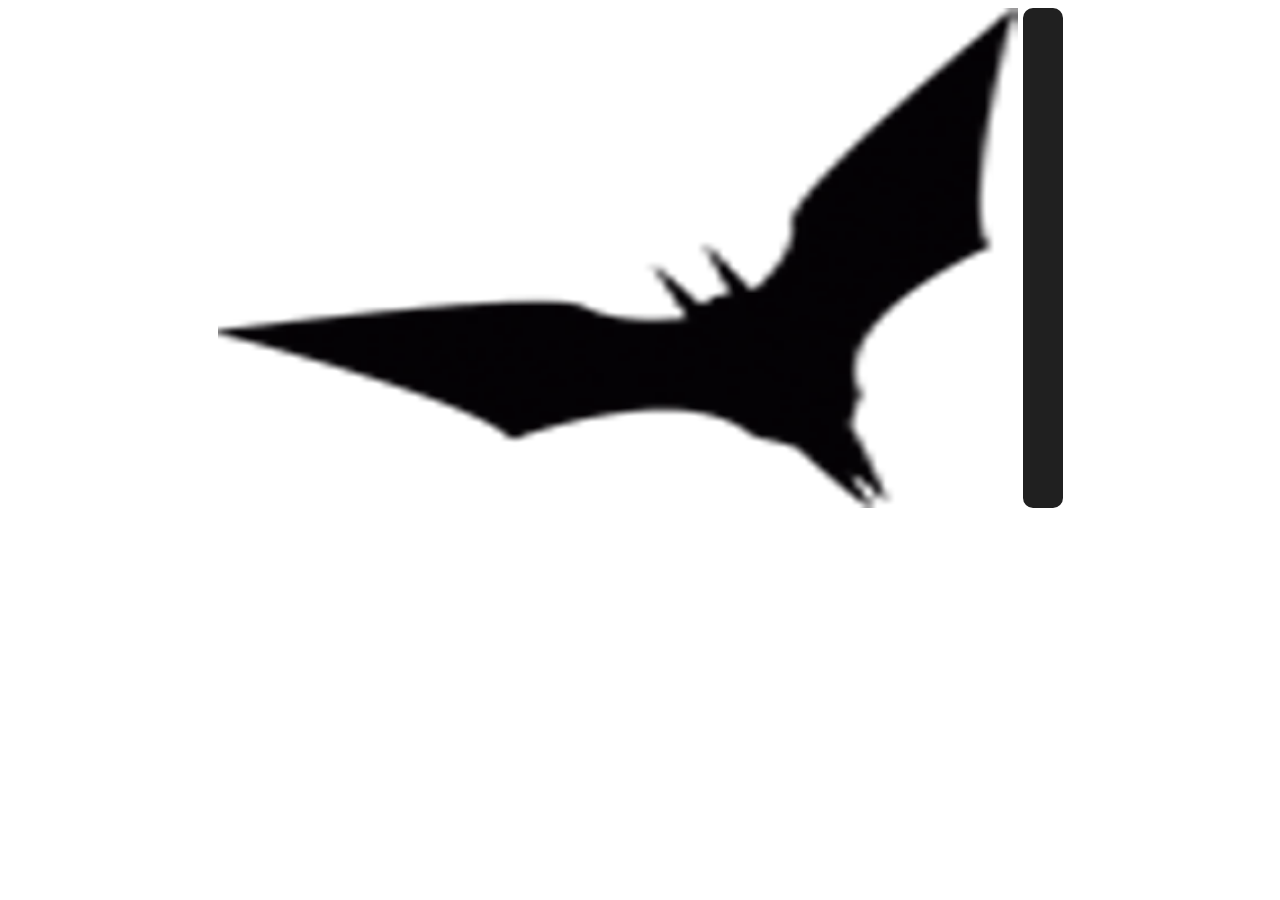
<file: witchrun.html>
<!DOCTYPE html>
<html>
<head>
    <title>Witch Run</title>
	<link href="http://fonts.googleapis.com/css?family=Creepster" rel="stylesheet" type="text/css">
	<meta name="viewport" content="width=600" />
<style>
#barupdate{
float:right;
background-color:#202020;
width:40px;
height:500px;
border-radius:10px;
overflow:hidden;
}
#bar{
margin-top:450px;
width:40px;
background-color:#c24100;
transition:height 3s;
transition:margin 0s;
border-radius:10px;
}
</style>
</head>

<body onload="init()">
<div style="width:845px;margin:0 auto;">
    <canvas id="can" height="500" width="800">
    </canvas>
    
        <audio id="witch_sound" src="sound/Witches_Laugh.wav" type="audio/wav" preload="auto"></audio>
        <audio id="thunder_sound" src="sound/thunder.wav" type="audio/wav" preload="auto"></audio>
        <audio id="bat_sound" src="sound/bat.wav" type="audio/wav" preload="auto"></audio>
        <audio id="ghost_sound" src="sound/drone.wav" type="audio/wav" preload="auto"></audio>
        <audio id="pumpkin_sound" src="sound/pumpkin.wav" type="audio/wav" preload="auto"></audio>
        <audio id="bgm_sound" src="sound/witch.ogg" type="audio/ogg" preload="auto"></audio>
        <audio id="hitbat_sound" src="sound/hitbat.wav" type="audio/wav" preload="auto"></audio>
        <audio id="bullet_sound" src="sound/bullet.wav" type="audio/wav" preload="auto"></audio>
        <audio id="ouch_sound" src="sound/ouch.wav" type="audio/wav" preload="auto"></audio>
        
	<div id="barupdate">
	<div id="bar"></div>
	</div>
</div>

		<img id="bat" style="display:none" src="Bat1.png" />
		<img id="smallbat1" style="display:none" />
		<img id="smallbat2" style="display:none" />
		<img id="smallbat3" style="display:none" />
		
		<img id="bat1" style="display:none" src="Bat1.png" />
		<img id="bat2" style="display:none" src="Bat2.png" />
		<img id="bat3" style="display:none" src="Bat3.png" />
		
		<img id="back" style="display:none" src="BG4.png" />
</body>

<script type="text/javascript">
window.onload=function(){
    window.requestAnimFrame = (function() {
    	return window.requestAnimationFrame || window.webkitRequestAnimationFrame || window.mozRequestAnimationFrame || window.oRequestAnimationFrame || window.msRequestAnimationFrame ||
    	function(callback) {
    		window.setTimeout(callback, 1000 / 60);
    	};
    })();
	
	window.cancelRequestAnimFrame = ( function() {
    return window.cancelAnimationFrame          ||
        window.webkitCancelRequestAnimationFrame    ||
        window.mozCancelRequestAnimationFrame       ||
        window.oCancelRequestAnimationFrame     ||
        window.msCancelRequestAnimationFrame        ||
        clearTimeout
} )();

    var can, ctx, back; 					//for canvas and drawimage 

    var audio = function(id){
      	 this.id  = id;
      	 var sound = document.getElementById(id);
      	 var check = true;
           this.load = function(){
                  sound.load();	  
                   }
           this.play = function() {sound.currentTime = 0; sound.play();}
           this.loop = function() {
          	
          	 if(check)
          	 {//sound.currentTime = 0;
                sound.play();
                check = false;
          	 }
          	 
               if(sound.ended)
              	 check = true;
           }
           this.volume = function() {}        
           
           //lAudioNote.volume = 0.7;
         }    
      
      
      // audio elements 
      var witch_sound = new audio("witch_sound");
      var thunder_sound = new audio("thunder_sound");
      var pumpkin_sound = new audio("pumpkin_sound");
      var ghost_sound = new audio("pumpkin_sound");
      var bullet_sound = new audio("bullet_sound");
      var hitbat_sound = new audio("hitbat_sound");
      var ouch_sound = new audio("ouch_sound");
      var bgm_sound = new audio("bgm_sound");
      var bat_sound = new audio("bat_sound");
      
      function  load_sounds()
      { 
      	witch_sound.load();
      	thunder_sound.load();
      	pumpkin_sound.load();
      	ghost_sound.load();
      	bullet_sound.load();
      	hitbat_sound.load();
      	ouch_sound.load();
      	bgm_sound.load();	
      	bat_sound.load();
      }
          
      
    
    var broom=function() {					//has coords of broom 
    		this.shipX=10;
    		this.shipY=140;
    		this.right=false;
    		this.left = false;
    		this.down = false;
    		this.up = false;
    		this.accx = 2;
    		this.accy = 2;
    		this.direction;
    		this.isp;
    		this.driftsp = 0.75;
    }

    var background= function() {			//var for scrolling background 
    		this.xBack=0;
    		this.xIncr=4;
    }

    var pumpkin= function(){
    		this.px;
    		this.py;
    		this.v;
    		this.theta;
    }

    var points = function(){				//for ht. of pumpkins to be collected
    		this.arr=Math.random()*350+50;
			this.target=new Array();
    }

    var collected= function(){
    		this.score = 30;
    }
	var points= function(){
		this.startime;
		this.endtime;
		this.score;
	}

    var pumpkinhit = function (){
    	this.px;
    	this.py;
    	this.v;
    	this.theta;
    }
    
    var ghost = function (){
    	this.gx = 800;
    	this.gy = 350;
    	this.v=1;	
		this.collide=0;
	}
    
    var batht=function() {					//for height of bats appearing			
		this.ht = Math.random()*200+50; 
        this.pos_space;    
        this.exist = 1;
        this.broomcol = 1;
	}
 
    var big_bat = [];	//array of objects for big bats
	var fruit = [];	
    for(var bb = 0 ; bb<4 ; bb++)
    	{
			fruit[bb] = new points;
			fruit[bb].target = [1,1];	
    	}
    for(var bb = 0 ; bb<5 ; bb++)
		{
			big_bat[bb] = new batht;
			big_bat[bb].pos_space = 750 + (bb*150);
		}
	
    var pumpkin_bullets = [];
    for(var j = 0 ; j<3 ; j++)
    pumpkin_bullets[j] = new pumpkinhit(0,0,0.1,0); 
    
   // var pumpkin = new pumpkinhit(); 
    var broomht = new broom();
	var ghostspawn  =  new ghost();
    var changebg = new background();
    var changebat = new background();
    var changeghost = new background();
	
	var changesmallbat1 = new background();
	var changesmallbat2 = new background();
    var sc = new collected();
    
	var height = new batht();
	var height1 = new batht();
	var height2 = new batht();	
	
	var fruit1 = new points();
    var fruit2 = new points();

	var finalscore=new points();
	
    var target1 = [1,1,1,1],target2 = [1,1,1,1] ,targetX = [], targetY = [], targetSpeed = 1.5, phase = 0.1, targets=4;
	var l=0, m=0, n=0,p=0 ,bingo=1, y1=0, y2=0, chkstat=0, prob=1, size=0, request, y=0, restart=0, introvalue=1;			//l,m,n -->counter variables
	var bat_collide1=[],bat_collide2=[];
	
	for(var t=0;t<20;t++)
	{
		bat_collide1[t]=0;
		if(i<15)
			bat_collide2[t]=0;
	}
	
    var d = new Date();
    var dnw = new Date();
    var startTime,time;
    var deg = 45;
    var i = 0; 
    var k = 0;  
    var keysDown = {};
     
    // broom 
    var broomReady = false;
    var broomimage = new Image();

    //pumpkin bullet 
    var pumpkin_bullet_Ready = false;
    var pumpkin_bullet_image = new Image();

    //pumpkin collect 
    var pumpkin_collect_Ready = false;
    var pumpkin_collect_image = new Image();
 
	var lightReady = false;
	var lightImage =new Image();
    
	var thunderReady1 = false;
	var thunderImage1 = new Image();
	var thunderReady2 = false;
	var thunderImage2 = new Image();
	var thunderReady3 = false;
	var thunderImage3 = new Image();
	
	var ghostready = false;
	var ghostimage =new Image();
	
    // to move broom 
function onKeyDown(e) {
    	  broomht.isp = 0.01;
    	  if (e.keyCode == 39 || e.keyCode == 68){broomht.right = true ; broomht.direction = 'broomht.right'; broomht.accx = 2; broomht.isp = broomht.isp + 0.001;}
    	  if (e.keyCode == 37 || e.keyCode == 65){broomht.left = true; broomht.direction = 'broomht.left'; broomht.accx = 2;    broomht.isp = broomht.isp + 0.001;}
    	  if (e.keyCode == 38 || e.keyCode == 87){broomht.up = true; broomht.direction = 'broomht.up'; broomht.accy = 2;        broomht.isp = broomht.isp + 0.001;}
      	  if (e.keyCode == 40 || e.keyCode == 83){broomht.down = true; broomht.direction = 'broomht.down'; broomht.accy = 2;    broomht.isp = broomht.isp + 0.001;}
    	}

function onKeyUp(e) {
		  if (e.keyCode == 39 || e.keyCode == 68) broomht.right = false;  
    	  else if (e.keyCode == 37 || e.keyCode == 65) broomht.left = false;
    	  else if (e.keyCode == 38 || e.keyCode == 87) broomht.up = false;
    	  else if (e.keyCode == 40 || e.keyCode == 83) broomht.down = false;
    	  else if (e.keyCode==67 && restart==1)
    		  {
    		  restart=0;
    		  setTimeout(function(){
					cancelRequestAnimFrame(request);                
						}, 100);
    		  init();
    		  }
    	  else {
						if(e.keyCode == 13 && y==0)
						{
						y=1;
						setTimeout(function(){
							cancelRequestAnimFrame(request);                
								}, 100);
							}
						else if(y==1)
						{
							y=0;
							animate();
						}
			}
		}

function init() {
	
	
	
	target1 = [1,1,1,1],target2 = [1,1,1,1] ,targetX = [], targetY = [], targetSpeed = 1.5, phase = 0.1, targets=4,
    l=0, m=0, n=0,p=0 ,bingo=1, y1=0, y2=0, chkstat=0, prob=1, size=0, request, y=0,			//l,m,n -->counter variables
	 bat_collide1=[],bat_collide2=[];
	sc.score=30;
	changebg.xIncr=4;
			
		   bat = document.getElementById("bat");
    	   back = document.getElementById("back");
		   newTargets();
		   loadimages();
		   load_sounds();
           animate();
           addEventListener("keydown",newBullet, false);
           addEventListener('keydown',onKeyDown,false);
           addEventListener('keyup',onKeyUp,false);
           time = d.getTime();
           
		   finalscore.startime= (new Date()).getTime();
		   finalscore.endtime = 0;
		   }
     
function newTargets() {
                for (i = 0; i < targets; i++)
                    targetY[i] = i * Math.PI / 2;
           }
		   
function loadimages(){
	
	    broomimage.onload = function () {
	    broomReady = true;
	    };
		broomimage.src = "sp.png";
		
		lightImage.onload = function () {
       	lightReady = true;
		};
		lightImage.src = "backlight.png";
	
		thunderImage1.onload = function () {
		thunderReady1 = true;
		};
		thunderImage1.src = "Clouds.png";
				
		thunderImage2.onload = function () {
		thunderReady2 = true;
		};
		thunderImage2.src = "Clouds2.png";			
		thunderImage3.onload = function () {
		thunderReady3 = true;
		};
		thunderImage3.src = "Clouds3.png";
	
		pumpkin_collect_image.onload = function () {
		pumpkin_collect_Ready = true;
        };      
		pumpkin_collect_image.src = "pumpkin_hit.png";
		
		ghostimage.onload= function () {
		ghostready = true;
        };      
		ghostimage.src = "ghost.png";
	}
    
function newBullet(e) {
	if (e.keyCode == 32)
		{
    	pumpkin_bullets.push(new pumpkinhit(0,0,0.1,0));  	
        // create a new pumpkin 
		sc.score-=1;
        pumpkin_bullets[k].px = broomht.shipX + 35;
    	pumpkin_bullets[k].py = broomht.shipY + 10;
        pumpkin_bullets[k].tlapse = 0;
        pumpkin_bullets[k].exist = 1;
        k++;
		}
    }

function destroyBullet()
   { var index;
     for(j = 0; j < pumpkin_bullets.length; j++ )
	  { index = pumpkin_bullets.indexOf(pumpkin_bullets[j]);

         if (pumpkin_bullets[j].px > can.width)
	      {
         	pumpkin_bullets[j].px = 0;
          	pumpkin_bullets.splice(index, 1);
            k--;
	      }
         if (pumpkin_bullets[j].py > can.height)
	     {
    	   pumpkin_bullets[j].tlapse = 0;
    	   pumpkin_bullets.splice(index, 1);
    	   k--;
	     }
      }
    }

function animate() {
    	model();
        drawBack();
		lightning();
		drawbroom();
		drawPumpkins();
	    drawBats();
		drawBullet();
		bgm_sound.loop();
		hitbats();
		destroyBullet();
		
		if(Math.random()*1000<2 && y1!=1 && y2!=1)	
		{
			n=Math.random()*100+50;
			colonyofbats();
			y1=1;
			y2=1;
		}
		if(y1==1||y2==1)
			colonyofbats();
			
		if(Math.random()*5000<10 && changebg.xBack>-700)
			ghosts();
		
		if(p==1)
			ghosts();
			
		resetTargets();
		drawScore();
		checkstatus();
			
        request = requestAnimFrame(function() {
            startTime = (new Date()).getTime();
            animate();
			});
		
          time = (new Date()).getTime() - startTime;
		}
     
function model() {
      
          var speed = 5;
          var gravity = 250;
          var t  = time/1000;
          var j = 0;
          
       for(j = 0; j < pumpkin_bullets.length; j++ )
        { 
          if (pumpkin_bullets[j].px)
          { 
        	  
        	pumpkin_bullets[j].px =  pumpkin_bullets[j].px + speed;
            pumpkin_bullets[j].py =  pumpkin_bullets[j].py + (0.5*gravity*Math.pow(pumpkin_bullets[j].tlapse,2));
            pumpkin_bullets[j].tlapse = pumpkin_bullets[j].tlapse + 0.004;
       
            if (pumpkin_bullets[j].px > can.width)
        	   {
            	pumpkin_bullets[j].px = 0;
        	   }
            if (pumpkin_bullets[j].py > can.height)
        	   {
            	pumpkin_bullets[j].tlapse = 0;
        	   }
			} 
        } 
          
        for (i = 0; i < targets; i++) {
                targetX[i] -= targetSpeed;
                targetY[i] += phase;
        }
      
        // if last target off left edge of screen, 
        // generate new set 
        if (targetX[targets - 1] < 0)
            newTargets();   
    }
     
function drawBack() {
					// pan background                
                    changebg.xBack -= changebg.xIncr;
                    ctx.drawImage(back, changebg.xBack, 0 ,1200, 500);			//1200--> image width
                    // draw new copy at broomht.right edge of old copy
                    ctx.drawImage(back, changebg.xBack +1200 , 0 ,1200 , 500);
			}
			
function lightning()
	{
				if(Math.random()*1000 < (changebg.xIncr*2) && bingo==1 && y1!=0 && y2!=0)
				{
					bingo=Math.random()*300+10;
				}
				if(bingo!=1)
				{					
					if(m%1000>=300 && m%1000<320)
					ctx.drawImage(thunderImage1,bingo, 0 ,325, 320);
					else if(m%1000>=320 && m%1000<400)
					ctx.drawImage(thunderImage2,bingo, 0 ,325, 320);
					else if(m%1000>400 && m%1000<405)					//when lightning strikes; check for broom under it
					{
						ctx.drawImage(thunderImage3,bingo, 0 ,325, 320);
					
					if((bingo-broomht.shipX)<30 && (bingo-broomht.shipX)>-250 && bingo!=1)
    				{
    					if(broomht.shipY<250)
								{
									bingo=1;
									sc.score-=30;
								}
					}
					}
					else if(m%1000>410 && m%1000<500)
					ctx.drawImage(thunderImage2,bingo, 0 ,325, 320);
					else if(m%1000>500 && m%1000<520)
					{
						ctx.drawImage(thunderImage1,bingo, 0 ,325, 320);
						bingo=1;
					}
				}
				if(Math.random()*200<4)
				ctx.drawImage(lightImage, Math.random()*800, 0 ,50, 200);
	}
	

function drawbroom() {
	 // load sprite  
    var t  = time/1000;
    var speed = 1500;
    var slow = 1.01;    
    	  
    	 // for broomht.direction movement 
    	   if (39 in keysDown || broomht.right)
    	   {
    		   if(broomht.shipX > can.width-70)
    		      broomht.shipX += 0; 
    	      else
    		      broomht.shipX += speed*t;
    	   }
        else 
        	if (37 in keysDown || broomht.left) 
           {
        	   if(broomht.shipX < 20)
        	      broomht.shipX += 0; 
        	   else 
        	      broomht.shipX -= speed*t;
           }
        else
        	if (38 in keysDown || broomht.up)   
    	   {
    		   if(broomht.shipY < 10)
    		      broomht.shipY += 0;
    	       else 
    		      broomht.shipY -= speed*t;
    	   }
        else 
        	if (40 in keysDown || broomht.down)
           {
        	   if(broomht.shipY > can.height-70)
                 broomht.shipY += 0;
               else 
        	      broomht.shipY += speed*t;
           }
       else
    	   {
    	    if(broomht.shipY > can.height-70)
                   {broomht.shipY += 0;
    	            broomht.shipX -= broomht.driftsp;
                   }
    	    else
    	    	if(broomht.shipX < 20)
     	           {broomht.shipX += 0;
    	            broomht.shipY += broomht.driftsp;
     	           }
    	    else
          	     if(broomht.shipX < 20 && broomht.shipY > can.height-70)
           	        {broomht.shipX += 0;
          	         broomht.shipY += 0;
           	        }
    	    else
    		  { broomht.shipX -= broomht.driftsp;
    		    broomht.shipY += broomht.driftsp;
    	      }
    		 
    	   }
           
    	   // for inertia 
    	      if (!broomht.right && broomht.direction == 'broomht.right') 
    	      { 
    	    	  if(broomht.shipX >= can.width-70)
    		      broomht.shipX += 0; 
    	      else 
    	    	  broomht.shipX += broomht.accx; slow = 1.01; broomht.accx = broomht.accx/slow;
    	    	  }
           else 
              if (!broomht.left && broomht.direction == 'broomht.left') 
              {
           	    if(broomht.shipX <= 20)
         	       broomht.shipX += 0; 
         	    else 
         		   broomht.shipX -= broomht.accx; slow = 1.01; broomht.accx = broomht.accx/slow;
         		   }
           else
       	      if (!broomht.up && broomht.direction == 'broomht.up') 
       	      { 
       	    	  if(broomht.shipY <= 10)
       	            broomht.shipY += 0;
       	          else 
       	           broomht.shipY -= broomht.accy; slow = 1.01; broomht.accy = broomht.accy/slow;   
       	      }
           else 
              if (!broomht.down && broomht.direction == 'broomht.down') 
              {
            	  if(broomht.shipY >= can.height-80)
                      broomht.shipY += 0;
                   else
                	  broomht.shipY += broomht.accy; slow = 1.01; broomht.accy = broomht.accy/slow;
                	   }
		if(size==14000)
			size=0;
		if(l%10==0)
		{
			ctx.drawImage(broomimage, size, 0 ,1400 ,1000, broomht.shipX, broomht.shipY, 75, 75); 
			size+=1400;
		}
		else
			ctx.drawImage(broomimage, size, 0 ,1400 ,1000, broomht.shipX, broomht.shipY, 75, 75); 
		}


function hitbats()
{   var index;

	for(var bb = 0; bb<5 ; bb++ )
	for(j = 0; j < pumpkin_bullets.length ; j++ ) 
	{
	  index = pumpkin_bullets.indexOf(pumpkin_bullets[j]);
		
	if(big_bat[bb].exist)
	{ 
	   if((changebat.xBack+big_bat[bb].pos_space-pumpkin_bullets[j].px)<40 && (changebat.xBack+big_bat[bb].pos_space-pumpkin_bullets[j].px)>-20 )
				{
				if((pumpkin_bullets[j].py-big_bat[bb].ht)<20 && (pumpkin_bullets[j].py-big_bat[bb].ht)>-40)
					{ 
					    big_bat[bb].exist = 0;
						if(sc.score<100)
							sc.score+=5;
					     	pumpkin_bullets.splice(index, 1);
					     	hitbat_sound.play();
						k--;
					}
				}
	}
	}	
}
    	
function drawBats(){   

		bat.onload = function () {
        	batReady = true;
			};
       	changebat.xBack -= changebg.xIncr+3;

       	for (var bb = 0 ; bb<5 ; bb++)
       	{
		  if(big_bat[bb].exist)
		{  ctx.drawImage(bat, changebat.xBack +big_bat[bb].pos_space,big_bat[bb].ht ,40 ,40);
			if((changebat.xBack+big_bat[bb].pos_space-broomht.shipX)<60 && (changebat.xBack+big_bat[bb].pos_space-broomht.shipX)>-20 && big_bat[bb].broomcol)//subtract x axis of witch to compare 
					{
					if((broomht.shipY-big_bat[bb].ht)<40 && (broomht.shipY-big_bat[bb].ht)>-60)
						{ 
							big_bat[bb].broomcol = 0;
							sc.score-=10;
							ouch_sound.play();
						}
					}
        }  
       	} 
   }

function drawPumpkins() {        	    			
				for(var p=0,k1=fruit[p].arr;p<4;k1=fruit[p].arr,p++)			//4 set of pumpkins
				for(var i=0;i<2;i++,k1+=30)
    				{
    					var tY =  10 * Math.sin(targetY[i]);

    					if(fruit[p].target[i])
    						{
    						ctx.drawImage(pumpkin_collect_image, changebg.xBack +620+p*100+k1,fruit[p].arr+tY ,25 ,25);
    							if((changebg.xBack+620+p*100+k1-broomht.shipX)<70 && (changebg.xBack+620+p*100+k1-broomht.shipX)>-20)
    							{
    								if((broomht.shipY-fruit[p].arr)<50 && (broomht.shipY-fruit[p].arr)>-100)
    								{
    									fruit[p].target[i]=0;
    									if(sc.score<100)
											sc.score+=1;
    									    pumpkin_sound.play();
    								}
    							}
    						}
					}
			}

function drawBullet() {
    	for(j = 0; j < pumpkin_bullets.length ; j++ ) 
    	  if (pumpkin_bullets[j].px)
          { 
            pumpkin_bullet_image.onload = function () {
        	pumpkin_bullet_Ready = true;
            };
            
        	pumpkin_bullet_image.src = "pumpkin_bullet.png";
        	bullet_sound.play();
            ctx.drawImage(pumpkin_bullet_image,  pumpkin_bullets[j].px,  pumpkin_bullets[j].py, 25, 25);
          }
      }
     
function drawScore() {
			if(l%100==5)sc.score-=2;
			
			if(sc.score>100) sc.score=100;
			
			if(finalscore.score>prob*300)	//increases speed of the game
			{
				prob++;	
				changebg.xIncr++;
			}
			document.getElementById("bar").style.height=(sc.score*4)+"px";
			document.getElementById("bar").style.marginTop=(400-sc.score*4)+"px";
			document.getElementById("bar").style.backgroundColor='#c24100';
			if(sc.score < 0)
				{
				document.getElementById("bar").style.backgroundColor='#ff0000';
				document.getElementById("bar").style.height=(-sc.score*1)+"px";
				document.getElementById("bar").style.marginTop="400px";
				}
		}

function checkstatus(){		
		var i=0;
		
		if(sc.score>0)chkstat=0;
		else if(chkstat==0 && sc.score<=0)
			chkstat=l;
		if(l-chkstat>1000 && chkstat!=0 && sc.score<=0)
		{
			finalscore.endtime= ((((new Date()).getTime()-finalscore.startime)-(((new Date()).getTime()-finalscore.startime)%100))/100);
				ctx.fillText("GAME OVER ",400,250);
				
				ctx.fillText("Press C to play again",400,300);
				restart = 1;
				//swoop();						//for swooping down after losing
				//lose();
		}
		else
			finalscore.score = ((((new Date()).getTime()-finalscore.startime)-(((new Date()).getTime()-finalscore.startime)%100))/100);
			ctx.fillText(finalscore.score,700,480);
	}
/*function swoop(){      

		}
		

function lose{			//tempalate after user loses

	}
*/	
function resetTargets()  // make changes   
	{
			// if background scrolled off screen, reset 
			if (changesmallbat1.xBack <= -1 * 1200)
 				{
					changesmallbat1.xBack += 1200;
					y1=0;
					for(var t=0;t<20;t++)
					{
						bat_collide1[t]=0;
						if(i<15)
						bat_collide2[t]=0;
					}
				}
			if (changesmallbat2.xBack <= -1 * 1200)
 				{
					changesmallbat2.xBack += 1200;			
					y2=0;
				}
				
			if(changebat.xBack<-1200)
				{ 
					changebat.xBack += 1200; 		// create a for loop for bats here 
				  	for (var bb = 0 ; bb<5 ; bb++)
				  		{				 
						if(Math.random() < 0.2)
							big_bat[bb].exist = 0;
						 else 
							big_bat[bb].exist = 1;
				  	     big_bat[bb].ht = Math.random()*250+bb*50;
				  	     big_bat[bb].broomcol = 1;
				  		}	
				}
			
			if (changebg.xBack <= -1 * 1200)
            	{
					changebg.xBack += 1200;
					for (var bb = 0 ; bb<4 ; bb++)
				  	{	
					fruit[bb].target = [1,1];
					fruit[bb].arr=Math.random()*350+50;
					}
					ghostspawn.gy=350;
					ghostspawn.collide=0;
					p=0;
					
					fruit1.arr=Math.random()*300+50;
					fruit2.arr=Math.random()*300+50;
					target1=[1,1,1,1];
					target2=[1,1,1,1];
				}				
			
			if(l%10==3)
			{
				document.getElementById("bat").src=document.getElementById("bat1").src;
				document.getElementById("smallbat1").src=document.getElementById("bat1").src;
				document.getElementById("smallbat2").src=document.getElementById("bat2").src;
				document.getElementById("smallbat3").src=document.getElementById("bat3").src;
			}
			else if(l%10==6)
			{
				document.getElementById("bat").src=document.getElementById("bat2").src;
				document.getElementById("smallbat1").src=document.getElementById("bat2").src;
				document.getElementById("smallbat2").src=document.getElementById("bat3").src;
				document.getElementById("smallbat3").src=document.getElementById("bat1").src;
			}
			else if(l%10==9)
			{
				document.getElementById("bat").src=document.getElementById("bat3").src;
				document.getElementById("smallbat1").src=document.getElementById("bat3").src;
				document.getElementById("smallbat2").src=document.getElementById("bat1").src;
				document.getElementById("smallbat3").src=document.getElementById("bat2").src;
			}
			
			if(l%50==0)
			{
				document.getElementById("smallbat1").src=document.getElementById("bat1").src;
				document.getElementById("smallbat2").src=document.getElementById("bat2").src;
				document.getElementById("smallbat3").src=document.getElementById("bat3").src;
			}
			else if(l%50==24)
			{
				document.getElementById("smallbat1").src=document.getElementById("bat2").src;
				document.getElementById("smallbat2").src=document.getElementById("bat3").src;
				document.getElementById("smallbat3").src=document.getElementById("bat1").src;
			}
			else if(l%15==48)
			{
				document.getElementById("smallbat1").src=document.getElementById("bat3").src;
				document.getElementById("smallbat2").src=document.getElementById("bat1").src;
				document.getElementById("smallbat3").src=document.getElementById("bat2").src;
			}
			
			l++; m++;
	}

function colonyofbats(){
			changesmallbat1.xBack-=changebg.xIncr+5;
			changesmallbat2.xBack-=changebg.xIncr+5;
			var r=0;
			if(y1!=0)
			for(var i=0;i<20;i++,r+=25)
    				{
							if(i%3==0)
							ctx.drawImage(smallbat1, changesmallbat1.xBack +750+ r ,n+10*Math.random() ,15 ,15);							
    						if(i%3==1)
							ctx.drawImage(smallbat2, changesmallbat1.xBack +750+ r ,n+10*Math.random() ,15 ,15);
    						if(i%3==2)
							ctx.drawImage(smallbat3, changesmallbat1.xBack +750+ r ,n+10*Math.random() ,15 ,15);	
							if((changesmallbat1.xBack+750+r-broomht.shipX)<50 && (changesmallbat1.xBack+750+r-broomht.shipX)>-20)
    							{
    								if((broomht.shipY-n)<30 && (broomht.shipY-n)>-70 && bat_collide1[i]==0)
											{
												sc.score=sc.score-2;
												bat_collide1[i]=1;
											}
    							}
    				}
			r=Math.random()*50+50;
			if(y2!=0)
			for(var i=0;i<15;i++,r+=25)
    				{
							if(i%3==0)
							ctx.drawImage(smallbat1, changesmallbat2.xBack +750+ r ,n+200+10*Math.random() ,15 ,15);							
    						if(i%3==1)
							ctx.drawImage(smallbat2, changesmallbat2.xBack +750+ r ,n+200+10*Math.random() ,15 ,15);
    						if(i%3==2)
							ctx.drawImage(smallbat3, changesmallbat2.xBack +750+ r ,n+200+10*Math.random() ,15 ,15);							
							
							if((changesmallbat2.xBack+750+r-broomht.shipX)<50 && (changesmallbat2.xBack+750+r-broomht.shipX)>-10)
    							{	
										if((broomht.shipY-n-200)<30 && (broomht.shipY-n-200)>-70 && bat_collide2[i]==0)
											{
												sc.score=sc.score-2;
												bat_collide2[i]=1;
											}
    							}
    				}
		}

function ghosts()
	{
	    	p=1;
			ctx.drawImage(ghostimage, changebg.xBack+ghostspawn.gx, ghostspawn.gy ,50 ,50);
			ghostspawn.gy-=ghostspawn.v;
			
			if((changebg.xBack+ghostspawn.gx-broomht.shipX)<50 && (changebg.xBack+ghostspawn.gx-broomht.shipX)>-10)
    			{	
				if((broomht.shipY-ghostspawn.gy)<40 && (broomht.shipY-ghostspawn.gy)>-70 && ghostspawn.collide==0)
					{
						ghostspawn.collide=1;
						sc.score-=30;
					}
    			}
	}

function intro(){
			can = document.getElementById("can");
			ctx = can.getContext("2d");
			ctx.font = "18pt Creepster";
			ctx.fillStyle = '#c24100';
			var slideimages=new Array()

			function slideshowimages(){
				for (i=0;i<slideshowimages.arguments.length;i++){
				slideimages[i]=new Image();
				slideimages[i].src=slideshowimages.arguments[i];
					}
				}
			slideshowimages("Bat1.png","Bat2.png","Bat3.png");

			var slideshowspeed=2000;
			var whichimage=0;
			ctx.drawImage(slideimages[whichimage],0,0,800,500);
			
			function slideit(){
				if(whichimage==3)
				{
					init();
					introvalue=0;
					}
				ctx.clearRect(0,0,800,500);
				ctx.drawImage(slideimages[whichimage],0,0,800,500);
				}	
				document.onkeyup = checkKey;

			function checkKey(e) {
				if(introvalue==1){
					if (e.keyCode == 37)
					{	
						if(whichimage>0)
							whichimage-=1;
						slideit();
						}
					else if (e.keyCode == 39)
					{
						ctx.clearRect(0,0,800,500);
						whichimage++;
						slideit();
						}
					}
				}
	}
intro();
};
</script>
</html>
</file>
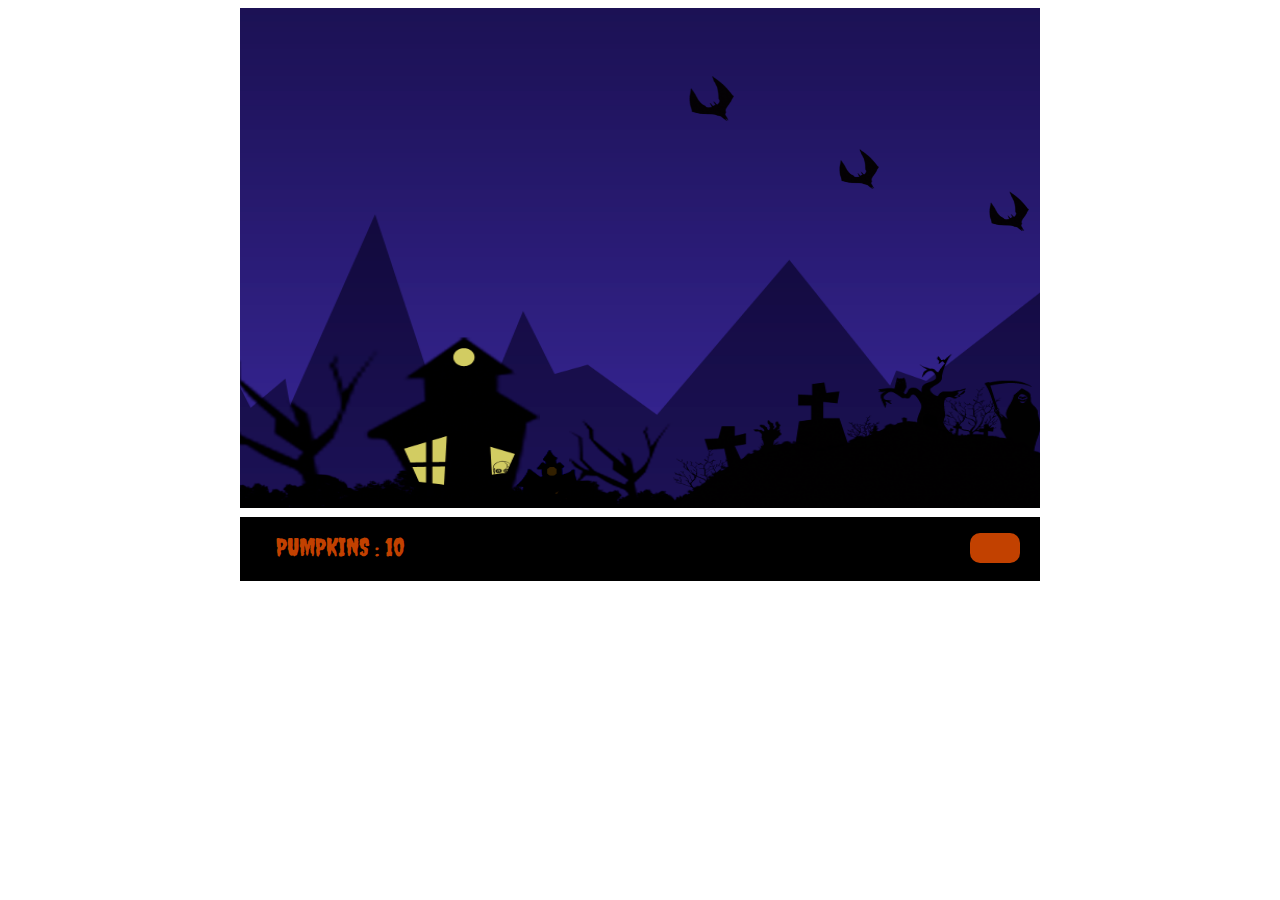
<file: witchrunold.html>
<!DOCTYPE html>
<html>
<head>
    <title>Witch Run</title>
    <link href="http://fonts.googleapis.com/css?family=Creepster" rel="stylesheet" type="text/css">	
	<meta name="viewport" content="width=600" />
<style>
#scoreupdate{
width:200px;
background-color:#000000;
color:#c24100;
font-size:25px;
font-family:"Creepster";
padding-top:15px;
text-align:center;
}

#barupdate{
float:right;
width:500px;
background-color:#000000;
color:#c24100;
font-size:25px;
}

.center{
width:800px;
margin:0 auto;
margin-top:5px;
background-color:#000000;
padding-bottom:20px;
}

#bar{
margin:-28px 20px 0px 0px;
float:right;
width:0px;
height:30px;
background-color:#c24100;
transition:width 3s;
border-radius:10px;
}
</style>

<script type="text/javascript">
    
    window.requestAnimFrame = (function() {
    	return window.requestAnimationFrame || window.webkitRequestAnimationFrame || window.mozRequestAnimationFrame || window.oRequestAnimationFrame || window.msRequestAnimationFrame ||
    	function(callback) {
    		window.setTimeout(callback, 1000 / 60);
    	};
    })();

    var can, ctx, back; //for canvas and drawimage 

    var batht=function() {					//for height of bats appearing			
    		this.ht=Math.random()*200+50;
    	}

    var broom=function() {					//has coords of broom 
    		this.shipX=10;
    		this.shipY=140;
    		this.right=false;
    		this.left = false;
    		this.down = false;
    		this.up = false;
    		this.accx = 2;
    		this.accy = 2;
    		this.direction;
    		this.isp;
    }

    var background= function() {			//var for scrolling background 
    		this.xBack=0;
    		this.xIncr=4;
    }

    var pumpkin= function(){
    		this.px;
    		this.py;
    		this.v;
    		this.theta;
    }

    var points = function(){				//for height of pumpkins
    		this.arr=Math.random()*350+50;
    }

    var collected= function(){				// storing points
    		this.score=10;
    }

    var pumpkinhit = function (){
    	this.px;
    	this.py;
    	this.v;
    	this.theta;
    	}
    	
    var pumpkin = new pumpkinhit(); 
    var broomht = new broom();
	
    var changebg = new background();
	var changebat = new background();
    var sc = new collected();
    
	var height = new batht();
	var height1 = new batht();
	var height2 = new batht();	
	
	var fruit1 = new points();
    var fruit2 = new points();

    var target1 = [1,1,1,1],target2 = [1,1,1,1] ,targetX = [], targetY = [], targetSpeed = 1.5, phase = 0.1, targets=4;
	
	var collide = [1,1,1],l=0,m=0,bingo=1;		//l,m -->counter variables			
												//collide, target1, target2 --> to check if collision with bats and pumpkins respectively
    var d = new Date();
    var dnw = new Date();
    var startTime,time;
    var deg = 45;
    var te = 0.1;
    var i = 0; 
     
    // broom 
    var broomReady = false;
    var broomimage = new Image();

    //pumpkin bullet 
    var pumpkin_bullet_Ready = false;
    var pumpkin_bullet_image = new Image();

    //pumpkin collect 
    var pumpkin_collect_Ready = false;
    var pumpkin_collect_image = new Image();
	
/*	var bat =false;
	var bat = new Image();
*/

	var lightReady = false;
	var lightImage =new Image();

	var thunderReady1 = false;
	var thunderImage1 = new Image();
	var thunderReady2 = false;
	var thunderImage2 = new Image();
	var thunderReady3 = false;
	var thunderImage3 = new Image();
	
    // to move broom 
    function onKeyDown(e) {
    	  broomht.isp = 0.01;
    	  if (e.keyCode == 39){broomht.right = true ; broomht.direction = 'broomht.right'; broomht.accx = 2; broomht.isp = broomht.isp + 0.001;}
    	  if (e.keyCode == 37){broomht.left = true; broomht.direction = 'broomht.left'; broomht.accx = 2;    broomht.isp = broomht.isp + 0.001;}
    	  if (e.keyCode == 40){broomht.up = true; broomht.direction = 'broomht.up'; broomht.accy = 2;        broomht.isp = broomht.isp + 0.001;}
      	  if (e.keyCode == 38){broomht.down = true; broomht.direction = 'broomht.down'; broomht.accy = 2;    broomht.isp = broomht.isp + 0.001;}
    	}

    function onKeyUp(e) {
    	  if (e.keyCode == 39) broomht.right = false;  
    	  if (e.keyCode == 37) broomht.left = false;
    	  if (e.keyCode == 40) broomht.up = false;
    	  if (e.keyCode == 38) broomht.down = false;
    	}

    /*
	// move ship in response to mouse
    function move(e)
    {
        if (!e)
            e = event;
        broomht.shipY = e.pageY;
        return false;
    }

    // move ship in response to touch
    function tMove(e)
    {
        if (!e)
            e = event;
        broomht.shipY = e.touches[0].pageY;
        return false;
    }
	*/
	
    function init() {
    	
		   bat = document.getElementById("bat");
    	   back = document.getElementById("back");
           can = document.getElementById("can");
           ctx = can.getContext("2d");
           ctx.font = "14pt Helvetica";
           newTargets();
           animate();
           //can.addEventListener("mousemove",move, false);
           //can.addEventListener("touchmove",tMove, false);
           can.addEventListener("mouseup",newBullet, false);
           addEventListener('keydown',onKeyDown,false);
           addEventListener('keyup',onKeyUp,false);
           time = d.getTime();
           }
     
    function newTargets() {
                for (i = 0; i < targets; i++)
                    targetY[i] = i * Math.PI / 2;
           }
     
    function newBullet(e) {
    	
    	//pumpkin_array[0].px = 35;
    	//pumpkin_array[0].py = broomht.shipY + 10; 
    	
		sc.score-=1;
    	pumpkin.px = broomht.shipX + 35;
        pumpkin.py = broomht.shipY + 10;
        te = 0;

		//bullet.push(pumpkin.px); 
     }
     
    function animate() {
    	model();
        drawBack();
		drawbroom();
		drawPumpkins();
	    drawBats();
		drawBullet();
		//drawTarget();
        drawScore();
				
		// if background scrolled off screen, reset
			if(changebat.xBack<-1200)
				{
					changebat.xBack += 1200;
					collide=[1,1,1];
					height.ht=Math.random()*200;
					height1.ht=Math.random()*250;
					height2.ht=Math.random()*300;
				}
			
			if (changebg.xBack <= -1 * 1200)
            	{
					changebg.xBack += 1200;
					
					fruit1.arr=Math.random()*300+50;
					fruit2.arr=Math.random()*300+50;
					target1=[1,1,1,1];
					target2=[1,1,1,1];
				}
				
			
			if(l%15==5)
			document.getElementById("bat").src=document.getElementById("bat1").src;
			if(l%15==10)
			document.getElementById("bat").src=document.getElementById("bat2").src;
			if(l%15==14)
			document.getElementById("bat").src=document.getElementById("bat3").src;
	
			l++; m++;
			
        requestAnimFrame(function() {
            startTime = (new Date()).getTime();
            animate();
			});
          time = (new Date()).getTime() - startTime;
   
    	}
     
    function model() {
        // if there is a pumpkin, advance it 
        if (pumpkin.px)
        { 
          var speed = 3500;
          var gravity = 250;
          var t = time/1000;
          
            pumpkin.px = pumpkin.px + speed*t;
            pumpkin.py = pumpkin.py + (0.5*gravity*te*te);
            te = te + 0.004;
           //   pumpkin.py = startY - ( v0y * t - (1/2 * g * Math.pow(t,2)) ); 
  
         }
        // if the pumpkin goes off the right edge, zero it 
        if (pumpkin.px > can.width)
             pumpkin.px = 0;
        if (pumpkin.py > can.height)
             te = 0;
    
        
        for (i = 0; i < targets; i++) {
                targetX[i] -= targetSpeed;
                targetY[i] += phase;
        }
      
        
        // if last target off left edge of screen, 
        // generate new set 
        if (targetX[targets - 1] < 0)
            newTargets();  
    }

     
    function drawBack() {
					// pan background                
                    changebg.xBack -= changebg.xIncr;
                    ctx.drawImage(back, changebg.xBack, 0 ,1200, 500);			//1200--> image width
                    // draw new copy at broomht.right edge of old copy
                    ctx.drawImage(back, changebg.xBack +1200 , 0 ,1200 , 500);
				
			
			lightImage.onload = function () {
        	lightReady = true;
				};
        	lightImage.src = "backlight.png";
				
				if(Math.random()*1000<500 && bingo==1)
				{
					bingo=Math.random()*300+10;
				}
				if(bingo!=1)
				{	
					 thunderImage1.onload = function () {
						thunderReady1 = true;
						};
					thunderImage1.src = "Clouds.png";
					
					thunderImage2.onload = function () {
						thunderReady2 = true;
						};
					thunderImage2.src = "Clouds2.png";
					
					thunderImage3.onload = function () {
						thunderReady3 = true;
						};
					thunderImage3.src = "Clouds3.png";
					
					if(m%1000>=300 && m%1000<320)
					ctx.drawImage(thunderImage1,bingo, 0 ,250, 320);
					else if(m%1000>=320 && m%1000<400)
					ctx.drawImage(thunderImage2,bingo, 0 ,250, 320);
					else if(m%1000>400 && m%1000<405)					//when lightning strikes; check for broom under it
					{
						ctx.drawImage(thunderImage3,bingo, 0 ,250, 320);
					
					if((bingo-broomht.shipX)<30 && (bingo-broomht.shipX)>-180 && bingo!=1)
    				{
    					if(broomht.shipY<250)
								{
									bingo=1;
									alert();
									sc.score-=30;
								}
					}
					}
					else if(m%1000>410 && m%1000<500)
					ctx.drawImage(thunderImage2,bingo, 0 ,250, 320);
					else if(m%1000>500 && m%1000<520)
					{
						ctx.drawImage(thunderImage1,bingo, 0 ,200, 320);
						bingo=1;
					}
				}
				if(Math.random()*200<3)
				ctx.drawImage(lightImage, Math.random()*800, 0 ,50, 200);
			}
		    		
    function drawbroom() {
    	 // load sprite  
        var t  = time/1000;
        var speed = 3500;
        var slow = 1.03-broomht.isp;
        broomimage.onload = function () {
        	broomReady = true;
        };
        	broomimage.src = "witch.png";
        
        	  
        	 // for broomht.direction movement 
        	   if (broomht.right) broomht.shipX += speed*t;
            else 
               if (broomht.left) broomht.shipX -= speed*t;
            else
        	   if (broomht.up) broomht.shipY += speed*t;
            else 
               if (broomht.down) broomht.shipY -= speed*t;
        	   
        	   // for inertia 
        	      if (!broomht.right && broomht.direction == 'broomht.right') {broomht.shipX += broomht.accx; slow = 1.05-broomht.isp; broomht.accx = broomht.accx/slow;}
               else 
                  if (!broomht.left && broomht.direction == 'broomht.left') {broomht.shipX -= broomht.accx; slow = 1.05-broomht.isp; broomht.accx = broomht.accx/slow;}
               else
           	      if (!broomht.up && broomht.direction == 'broomht.up') {broomht.shipY += broomht.accy; slow = 1.05-broomht.isp; broomht.accy = broomht.accy/slow;}
               else 
                  if (!broomht.down && broomht.direction == 'broomht.down') {broomht.shipY -= broomht.accy; slow = 1.05-broomht.isp; broomht.accy = broomht.accy/slow;}

        ctx.drawImage(broomimage, broomht.shipX, broomht.shipY, 75, 75);

    		}
    	
    function drawBats(){       	
		bat.onload = function () {
        	batReady = true;
			};
       	changebat.xBack -= 7;
				
				if(collide[0])
				{
					ctx.drawImage(bat, changebat.xBack +750,height.ht ,45 , 45);
					if((changebat.xBack+750-broomht.shipX)<60 && (changebat.xBack+750-broomht.shipX)>-20)//subtract x axis of witch to compare
    						{
    						if((broomht.shipY-height.ht)<40 && (broomht.shipY-height.ht)>-60)
    							{
    								collide[0]=0;
									sc.score-=5;
    							}
    						}
				}
				if(collide[1])
				{
					ctx.drawImage(bat, changebat.xBack +900,height1.ht ,40 , 40);
				 	if((changebat.xBack+900-broomht.shipX)<60 && (changebat.xBack+900-broomht.shipX)>-20)//subtract x axis of witch to compare
    				{
    					if((broomht.shipY-height1.ht)<40 && (broomht.shipY-height1.ht)>-60)
    					{
    						collide[1]=0;
							sc.score-=5;
    					}
    				}
				}
				if(collide[2])
				{
					ctx.drawImage(bat, changebat.xBack +1050,height2.ht ,40 , 40);
				 	if((changebat.xBack+1050-broomht.shipX)<60 && (changebat.xBack+1050-broomht.shipX)>-20)//subtract x axis of witch to compare
    				{
    					if((broomht.shipY-height2.ht)<40 && (broomht.shipY-height2.ht)>-60)
    					{
    						collide[2]=0;
							sc.score-=5;
    					}
    				}
				}
    		}
    		
    function drawPumpkins() {
    				
    	 pumpkin_collect_image.onload = function () {
         	pumpkin_collect_Ready = true;
             };
             
         	pumpkin_collect_image.src = "pumpkin_hit.png";
         	
    				var k1=fruit1.arr,k2=fruit2.arr;
    				for(var i=0;i<5;i++)					// 4 targets in total
    				{
    					var tY =  10 * Math.sin(targetY[i]);

    					if(target1[i])
    						{
    						ctx.drawImage(pumpkin_collect_image, changebg.xBack +620 + k1,fruit1.arr+tY ,25 ,25);
    							
    							if((changebg.xBack+620+k1-broomht.shipX)<70 && (changebg.xBack+620+k1-broomht.shipX)>-20)//subtract x axis of witch to compare
    							{
    								if((broomht.shipY-fruit1.arr)<50 && (broomht.shipY-fruit1.arr)>-100)
    								{
    									target1[i]=0;
    									if(sc.score<100)
											sc.score+=1;
    								}
    							}
    						}
    					
    					if(target2[i])
    						{
    						ctx.drawImage(pumpkin_collect_image, changebg.xBack +800 + k2,fruit2.arr+tY ,25 ,25);
    						
    						
    						if((changebg.xBack+800+k2-broomht.shipX)<70 && (changebg.xBack+800+k2-broomht.shipX)>-20)//subtract x axis of witch to compare
    							{
    								if((broomht.shipY-fruit2.arr)<50 && (broomht.shipY-fruit2.arr)>-100)
    								{
    									target2[i]=0;
										if(sc.score<100)
											sc.score+=1;
    								}
    							}
    						}
    					
    					k1+=30;
    					k2+=30;
    				}
    		}
    		  
    function drawBullet() {
        if (pumpkin.px)
          { 	//ctx.fillRect(pumpkin.px, pumpkin.py, 2, 1);
        
            pumpkin_bullet_image.onload = function () {
        	pumpkin_bullet_Ready = true;
            };
            
        	pumpkin_bullet_image.src = "pumpkin_hit.png";
        	
        ctx.drawImage(pumpkin_bullet_image, pumpkin.px, pumpkin.py, 25, 25);
		 }
    }
   
	function drawScore() {
				/*if(sc.score<0)
				{
					alert("GAME OVER");
				}*/
    			document.getElementById("scoreupdate").innerHTML="PUMPKINS :"+" "+sc.score;
                document.getElementById("bar").style.width=(sc.score*5)+"px";
    }
     
</script>
</head>

<body onload="init()">
	<div style="width:800px;margin:0 auto;">
    <canvas id="can" height="500" width="800">
    </canvas>
	</div>
	
	<div class="center">
	<div id="scoreupdate"></div>
	<div id="barupdate">
	<div id="bar"></div>
	</div>
	</div>
    
		<img id="bat" style="display:none" src="Bat1.png" />
		
		<img id="bat1" style="display:none" src="Bat1.png" />
		<img id="bat2" style="display:none" src="Bat2.png" />
		<img id="bat3" style="display:none" src="Bat3.png" />
		
		<!--<img id="light" style="display:none" />
		<img id="cloud1" style="display:none" src="Clouds1.png" />
		<img id="cloud2" style="display:none" src="Clouds2.png" />
		<img id="cloud3" style="display:none" src="Clouds3.png" />
		-->
	<img id="back" style="display:none" src="BG4.png" />
</body>
</html>
</file>
